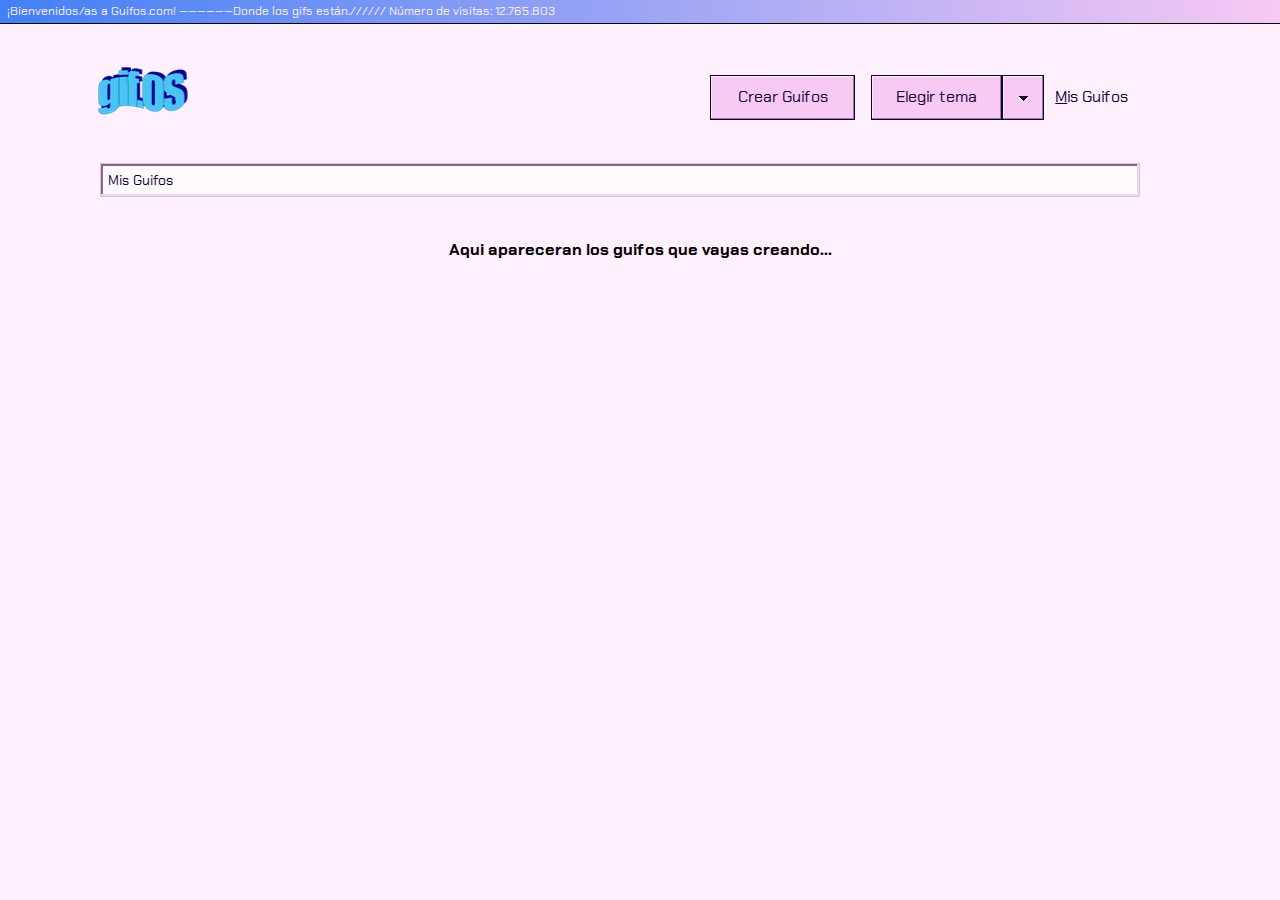
<file: mis-guifos.html>
<!DOCTYPE html>
<html lang="en">
  <head>
    <meta charset="UTF-8" />
    <meta name="viewport" content="width=device-width, initial-scale=1.0" />
    <meta http-equiv="X-UA-Compatible" content="ie=edge" />
    <title>GifOS</title>
    <link rel="stylesheet" type="text/css" href="styles.css" />
    <link
      href="https://fonts.googleapis.com/css?family=Chakra+Petch:400,700&display=swap"
      rel="stylesheet"
    />
  </head>
  <body id="body-theme" class="sailor-day">
    <header>
      <h1>
        ¡Bienvenidos/as a Guifos.com! ——————Donde los gifs están.////// Número
        de visitas: 12.765.803
      </h1>
    </header>
    <nav>
      <a href="index.html"
        ><img class="logo" src="images/gifOF_logo.png" alt="Logo gifOs"
      /></a>
      <div>
        <button id="crear-button" class="crear-button">Crear Guifos</button>
        <div id="theme-button-container" class="tema-button-container">
          <button id="theme-button" class="tema-button">Elegir tema</button>
          <button id="theme-button-arrow" class="dropdown-button">
            <img class="dropdown-icon" src="images/dropdown.svg" alt="arrow" />
          </button>
          <ul id="dropdown-themes" class="dropdown-themes">
            <li><button id="day" class="day-button">Sailor Day</button></li>
            <li>
              <button id="night" class="night-button">Sailor Night</button>
            </li>
          </ul>
        </div>
        <button id="mis-guifos" class="mis-guifos"><u>M</u>is Guifos</button>
        <!-- <a href="mis-guifos.html" class="btn btn-primary">Go to Google</a> -->
      </div>
    </nav>
    <section
      id="mis-guifos-section"
      class="template-section mis-guifos-section"
    >
      <div class="intro-section">
        <h3>Mis Guifos</h3>
      </div>
      <h3 class="wrong-message" id="wrong">SOMETHING WENT WRONG :(</h3>
      <div id="mis-guifos-container" class="template-gif-container">
        <!-- <div class="template-gif">
          <img class="gif-img" src="images/Capture.JPG" alt="gif1" />
          <div class="gif-title">
            <p class="gif-text">title</p>
          </div>
        </div> -->
      </div>
    </section>
    <script src="https://www.WebRTC-Experiment.com/RecordRTC.js"></script>
    <script src="js/shared/variables-shared.js"></script>
    <script src="js/shared/helper-shared.js"></script>
    <script src="js/shared/theme-shared.js"></script>
    <script src="js/index-mis-guifos.js"></script>
  </body>
</html>
</file>
<file: styles.css>
html {
  font-size: 14px;
}

* {
  padding: 0;
  margin: 0;
  border: 0;
}

.sailor-day {
  background-color: #fff0fe;
}

.sailor-day header {
  background-image: -webkit-gradient(linear, left top, right top, from(#4180f6), to(#f7c9f3));
  background-image: linear-gradient(90deg, #4180f6, #f7c9f3);
  -webkit-box-shadow: 0 0.07rem;
          box-shadow: 0 0.07rem;
}

.sailor-day header h1 {
  padding: 0.21rem 0 0.29rem 0.5rem;
  color: #fff0fe;
  font-family: "Chakra Petch", sans-serif;
  font-size: 0.86rem;
  font-weight: 400;
}

.sailor-day nav {
  display: -webkit-box;
  display: -ms-flexbox;
  display: flex;
  -webkit-box-pack: justify;
      -ms-flex-pack: justify;
          justify-content: space-between;
  -webkit-box-align: center;
      -ms-flex-align: center;
          align-items: center;
}

.sailor-day nav img {
  padding: 2.5rem 7rem;
  -o-object-fit: scale-down;
     object-fit: scale-down;
}

.sailor-day nav div {
  padding: 3.14rem 10.04rem 2.5rem;
  display: -webkit-box;
  display: -ms-flexbox;
  display: flex;
}

.sailor-day nav div button {
  border: solid 0.07rem #110038;
  background-color: #f7c9f3;
  -webkit-box-shadow: inset -0.07rem -0.07rem 0 0 #997d97, inset 0.07rem 0.07rem 0 0 #fff0fe;
          box-shadow: inset -0.07rem -0.07rem 0 0 #997d97, inset 0.07rem 0.07rem 0 0 #fff0fe;
  margin: 0.57rem;
  padding: 0.64rem 1.89rem;
  font-family: "Chakra Petch", sans-serif;
  font-size: 1.14rem;
  color: #110038;
  text-align: center;
  line-height: 1.19rem;
  position: relative;
}

.sailor-day nav div .crear-button {
  margin-right: 1.14rem;
}

.sailor-day nav div .crear-button:active {
  background: #e6bbe2;
}

.sailor-day nav div button:hover:before {
  border: 0.07rem dotted #110038;
  position: absolute;
  content: "";
  top: 0.14rem;
  left: 0.14rem;
  right: 0.14rem;
  bottom: 0.14rem;
}

.sailor-day nav div .tema-button-container {
  position: relative;
  margin: 0;
  padding: 0;
}

.sailor-day nav div .tema-button-container:hover > .tema-button {
  background-color: #e6bbe2;
}

.sailor-day nav div .tema-button-container:hover > .dropdown-button {
  background-color: #e6bbe2;
}

.sailor-day nav div .tema-button-container:hover > .tema-button:before {
  border: 0.07rem dotted #110038;
  position: absolute;
  content: "";
  top: 0.14rem;
  left: 0.14rem;
  right: 0.14rem;
  bottom: 0.14rem;
}

.sailor-day nav div .tema-button-container:hover > .dropdown-button:before {
  border: 0.07rem dotted #110038;
  position: absolute;
  content: "";
  top: 0.14rem;
  left: 0.14rem;
  right: 0.14rem;
  bottom: 0.14rem;
}

.sailor-day nav div .tema-button-container:active > .tema-button {
  background-color: #e6bbe2;
}

.sailor-day nav div .tema-button-container:active > .dropdown-button {
  background-color: #e6bbe2;
}

.sailor-day nav div .tema-button-container .tema-button {
  border: solid 0.07rem #110038;
  background-color: #f7c9f3;
  -webkit-box-shadow: inset -0.07rem -0.07rem 0 0 #997d97, inset 0.07rem 0.07rem 0 0 #fff0fe;
          box-shadow: inset -0.07rem -0.07rem 0 0 #997d97, inset 0.07rem 0.07rem 0 0 #fff0fe;
  position: relative;
  margin: 0.57rem 0;
  padding: 0.64rem 1.71rem;
}

.sailor-day nav div .tema-button-container .dropdown-button {
  border: solid 0.07rem #110038;
  background-color: #f7c9f3;
  -webkit-box-shadow: inset -0.07rem -0.07rem 0 0 #997d97, inset 0.07rem 0.07rem 0 0 #fff0fe;
          box-shadow: inset -0.07rem -0.07rem 0 0 #997d97, inset 0.07rem 0.07rem 0 0 #fff0fe;
  position: relative;
  margin: 0.57rem 0;
  padding: 0.93rem 1.07rem;
}

.sailor-day nav div .tema-button-container .dropdown-button .dropdown-icon {
  padding: 0;
}

.sailor-day nav div .tema-button-container .dropdown-themes {
  display: none;
  position: absolute;
  top: 3.7rem;
  width: 100%;
  background: #e6e6e6;
  -webkit-box-shadow: inset -0.07rem -0.07rem 0 0 #b4b4b4, inset 0.07rem 0.07rem 0 0 #fff0fe;
          box-shadow: inset -0.07rem -0.07rem 0 0 #b4b4b4, inset 0.07rem 0.07rem 0 0 #fff0fe;
  z-index: 1;
  padding-bottom: 0.71rem;
}

.sailor-day nav div .tema-button-container .dropdown-themes li {
  list-style: none;
}

.sailor-day nav div .tema-button-container .dropdown-themes li button {
  width: 86.5%;
  margin: 0.71rem 0 0 0.71rem;
  padding: 0.5rem 1.14rem;
  background-color: #f0f0f0;
  border: solid 0.07rem #110038;
  border-color: #808080;
  -webkit-box-shadow: inset -0.07rem -0.07rem 0 0 #997d97, inset 0.07rem 0.07rem 0 0 #fff0fe;
          box-shadow: inset -0.07rem -0.07rem 0 0 #997d97, inset 0.07rem 0.07rem 0 0 #fff0fe;
  font-family: "Chakra Petch", sans-serif;
  font-size: 1.14rem;
  text-align: left;
}

.sailor-day nav div .tema-button-container .dropdown-themes li .day-button {
  background: #fff4fd;
  border: solid 0.07rem #110038;
  border-color: #cca6c9;
  -webkit-box-shadow: inset -0.07rem -0.07rem 0 0 #e6dce4, inset 0.07rem 0.07rem 0 0 #fff0fe;
          box-shadow: inset -0.07rem -0.07rem 0 0 #e6dce4, inset 0.07rem 0.07rem 0 0 #fff0fe;
}

.sailor-day nav div .tema-button-container .dropdown-themes li .day-button::first-letter {
  text-decoration: underline;
}

.sailor-day nav .mis-guifos {
  background-color: transparent;
  padding: 0 0.8rem;
  margin: 0.4rem 0;
  border: none;
  -webkit-box-shadow: none;
          box-shadow: none;
}

.sailor-day nav .mis-guifos:focus {
  color: #110038;
}

.sailor-day .search-section {
  margin: 0 10rem 0 7.14rem;
}

.sailor-day .search-section .bottom-part-container {
  display: -webkit-box;
  display: -ms-flexbox;
  display: flex;
  -webkit-box-orient: vertical;
  -webkit-box-direction: normal;
      -ms-flex-direction: column;
          flex-direction: column;
  -webkit-box-pack: justify;
      -ms-flex-pack: justify;
          justify-content: space-between;
  height: 7.4rem;
  background-color: #e6e6e6;
  -webkit-box-shadow: inset -0.14rem -0.14rem 0 0 #b4b4b4, inset 0.14rem 0.14rem 0 0 #fff0fe;
          box-shadow: inset -0.14rem -0.14rem 0 0 #b4b4b4, inset 0.14rem 0.14rem 0 0 #fff0fe;
}

.sailor-day .search-section .bottom-part-container h2 {
  margin: 0.14rem;
  background-image: -webkit-gradient(linear, left top, right top, from(#4180f6), to(#f7c9f3));
  background-image: linear-gradient(90deg, #4180f6, #f7c9f3);
  color: #fff0fe;
  font-size: 1rem;
  font-family: "Chakra Petch", sans-serif;
  font-weight: 600;
  padding-left: 0.21rem;
  line-height: 1.8rem;
}

.sailor-day .search-section .bottom-part-container .search-bar-container {
  display: none;
  display: -webkit-box;
  display: -ms-flexbox;
  display: flex;
  -ms-flex-wrap: wrap;
      flex-wrap: wrap;
}

.sailor-day .search-section .bottom-part-container .search-bar-container .search-bar {
  background-color: #fff0fe;
  padding: 0 0 0 1.14rem;
  margin: 0.86rem 0 0.86rem 1.07rem;
  border: solid 0.07rem #110038;
  border-color: #979797;
  -webkit-box-shadow: inset -0.14rem -0.14rem 0 0 #e6e6e6, inset 0.14rem 0.14rem 0 0 #110038;
          box-shadow: inset -0.14rem -0.14rem 0 0 #e6e6e6, inset 0.14rem 0.14rem 0 0 #110038;
  height: 3.43rem;
  width: 60%;
  -webkit-box-flex: 1;
      -ms-flex-positive: 1;
          flex-grow: 1;
  font-size: 1.14rem;
  font-family: "Chakra Petch", sans-serif;
  font-weight: 400;
  color: #b4b4b4;
}

.sailor-day .search-section .bottom-part-container .search-bar-container .search-bar:focus {
  color: #110038;
}

.sailor-day .search-section .bottom-part-container .search-bar-container button {
  display: -webkit-box;
  display: -ms-flexbox;
  display: flex;
  width: 7.29rem;
  height: 2.57rem;
  margin: auto 1.29rem auto 0.57rem;
  -ms-flex-pack: distribute;
      justify-content: space-around;
  -webkit-box-align: center;
      -ms-flex-align: center;
          align-items: center;
  background: #e6e6e6;
  border: solid 0.07rem #110038;
  border-color: #808080;
  -webkit-box-shadow: inset -0.07rem -0.07rem 0 0 #b4b4b4, inset 0.07rem 0.07rem 0 0 #fff0fe;
          box-shadow: inset -0.07rem -0.07rem 0 0 #b4b4b4, inset 0.07rem 0.07rem 0 0 #fff0fe;
  position: relative;
}

.sailor-day .search-section .bottom-part-container .search-bar-container button span {
  padding: 0 1.29rem 0 0.71rem;
  font-family: "Chakra Petch", sans-serif;
  font-size: 1.14rem;
  color: #b4b4b4;
}

.sailor-day .search-section .bottom-part-container .search-bar-container button .lupa-inactive {
  padding: 0 0 0 0.5rem;
}

.sailor-day .search-section .bottom-part-container .search-bar-container button .lupa {
  display: none;
}

.sailor-day .search-section .bottom-part-container .search-bar-container button:active:before {
  border: 0.07rem dotted #110038;
  position: absolute;
  content: "";
  top: 0.14rem;
  left: 0.14rem;
  right: 0.14rem;
  bottom: 0.14rem;
}

.sailor-day .search-section .bottom-part-container .search-bar-container button:active {
  background-color: #e6bbe2;
}

.sailor-day .search-section .bottom-part-container .search-bar-container button:active span {
  color: #110038;
}

.sailor-day .search-section .bottom-part-container .search-bar-container button:active .lupa-inactive {
  display: none;
}

.sailor-day .search-section .bottom-part-container .search-bar-container button:active .lupa {
  display: block;
  padding: 0 0 0 0.5rem;
}

.sailor-day .search-section .bottom-part-container .search-bar-container .search-button-focus {
  background-color: #f7c9f3;
  border: solid 0.07rem #110038;
}

.sailor-day .search-section .bottom-part-container .search-bar-container .search-button-focus:hover:before {
  border: 0.07rem dotted #110038;
  position: absolute;
  content: "";
  top: 0.14rem;
  left: 0.14rem;
  right: 0.14rem;
  bottom: 0.14rem;
}

.sailor-day .search-section .bottom-part-container .search-bar-container .search-button-focus span {
  color: #110038;
}

.sailor-day .search-section .bottom-part-container .search-bar-container .search-button-focus .lupa-inactive {
  display: none;
}

.sailor-day .search-section .bottom-part-container .search-bar-container .search-button-focus .lupa {
  display: block;
  padding: 0 0 0 0.5rem;
}

.sailor-day .search-section .bottom-part-container .search-bar-container .on-search-menu {
  display: none;
  width: 100%;
  background-color: #e6e6e6;
  -webkit-box-shadow: inset -0.14rem -0.14rem 0 0 #b4b4b4, inset 0.14rem 0.14rem 0 0 #fff0fe;
          box-shadow: inset -0.14rem -0.14rem 0 0 #b4b4b4, inset 0.14rem 0.14rem 0 0 #fff0fe;
  height: -webkit-fit-content;
  height: -moz-fit-content;
  height: fit-content;
  z-index: 1;
}

.sailor-day .search-section .bottom-part-container .search-bar-container .on-search-menu .close-on-search-li {
  border: none;
  -webkit-box-shadow: none;
          box-shadow: none;
  background-color: transparent;
  padding: 0;
}

.sailor-day .search-section .bottom-part-container .search-bar-container .on-search-menu .close-on-search-li img:hover {
  outline: 0.07rem dashed #110038;
}

.sailor-day .search-section .bottom-part-container .search-bar-container .on-search-menu li {
  font-family: "Chakra Petch", sans-serif;
  list-style: none;
  padding: 0.5rem 1.14rem;
  background: #f0f0f0;
  border: solid 0.07rem #110038;
  border-color: #808080;
  -webkit-box-shadow: inset -0.07rem -0.07rem 0 0 #b4b4b4, inset 0.07rem 0.07rem 0 0 #fff0fe;
          box-shadow: inset -0.07rem -0.07rem 0 0 #b4b4b4, inset 0.07rem 0.07rem 0 0 #fff0fe;
  margin: 1.21rem 9.21rem 1.21rem 1.14rem;
  position: relative;
}

.sailor-day .search-section .bottom-part-container .search-bar-container .on-search-menu li:hover:not(.close-on-search-li):before {
  border: 0.07rem dotted #110038;
  position: absolute;
  content: "";
  top: 0.14rem;
  left: 0.14rem;
  right: 0.14rem;
  bottom: 0.14rem;
  background: #dbdbdb;
}

.sailor-day .search-section .bottom-part-container .search-bar-container .on-search-menu a {
  white-space: nowrap;
  padding: 0.5rem 99% 0.5rem 0;
  text-decoration: none;
  font-size: 1.14rem;
  color: #110038;
  position: relative;
  z-index: 1;
}

.sailor-day .search-section .results-buttons-container {
  display: none;
  -ms-flex-wrap: wrap;
      flex-wrap: wrap;
  overflow-x: scroll;
  overflow-y: hidden;
  white-space: nowrap;
  padding-bottom: 0.5rem;
}

.sailor-day .search-section .results-buttons-container::-webkit-scrollbar {
  height: 0.5rem;
}

.sailor-day .search-section .results-buttons-container::-webkit-scrollbar-thumb {
  background: #f0f0f0;
  border-radius: 0.5rem;
}

.sailor-day .search-section .results-buttons-container::-webkit-scrollbar-thumb:hover {
  background: #808080;
}

.sailor-day .search-section .result-button {
  background: #4180f6;
  border: solid 0.07rem #110038;
  border-color: #4c2f99;
  -webkit-box-shadow: inset -0.07rem -0.07rem 0 0 #284f99, inset 0.07rem 0.07rem 0 0 #fff0fe;
          box-shadow: inset -0.07rem -0.07rem 0 0 #284f99, inset 0.07rem 0.07rem 0 0 #fff0fe;
  color: #fff0fe;
  font-family: "Chakra Petch", sans-serif;
  font-size: 1rem;
  line-height: 1.29rem;
  padding: 0.57rem 0.5rem;
  margin: 0.86rem 0.57rem 0 0.1rem;
}

.sailor-day .wrong-message {
  display: none;
  font-family: "Chakra Petch", sans-serif;
  text-align: center;
  padding: 3rem;
}

.sailor-day .suggested-section {
  padding: 4.57rem 0 0 0;
}

.sailor-day .suggested-section .intro-section {
  margin: 0 10rem 0 7.14rem;
  display: -webkit-box;
  display: -ms-flexbox;
  display: flex;
  background: #fffafe;
  border: solid 0.07rem #110038;
  border-color: #e6bbe2;
  -webkit-box-shadow: inset -0.14rem -0.14rem 0 0 #e6dce4, inset 0.14rem 0.14rem 0 0 #80687d;
          box-shadow: inset -0.14rem -0.14rem 0 0 #e6dce4, inset 0.14rem 0.14rem 0 0 #80687d;
}

.sailor-day .suggested-section .intro-section h3 {
  padding: 0.5rem;
  -ms-flex-item-align: center;
      -ms-grid-row-align: center;
      align-self: center;
  font-size: 1rem;
  font-family: "Chakra Petch", sans-serif;
  color: #110038;
  font-weight: 400;
}

.sailor-day .suggested-section .suggested-gif-container {
  display: -webkit-box;
  display: -ms-flexbox;
  display: flex;
  -webkit-box-pack: justify;
      -ms-flex-pack: justify;
          justify-content: space-between;
  margin: 1.36rem 10rem 0 7.14rem;
}

.sailor-day .suggested-section .suggested-gif-container .suggested-gif {
  display: -webkit-box;
  display: -ms-flexbox;
  display: flex;
  -webkit-box-orient: vertical;
  -webkit-box-direction: normal;
      -ms-flex-direction: column;
          flex-direction: column;
  border: none;
  background: #e6e6e6;
  -webkit-box-shadow: inset -0.07rem -0.07rem 0 0 #b4b4b4, inset 0.07rem 0.07rem 0 0 #fff0fe;
          box-shadow: inset -0.07rem -0.07rem 0 0 #b4b4b4, inset 0.07rem 0.07rem 0 0 #fff0fe;
  position: relative;
}

.sailor-day .suggested-section .suggested-gif-container .suggested-gif .hashtag-bar {
  display: -webkit-box;
  display: -ms-flexbox;
  display: flex;
  -webkit-box-pack: justify;
      -ms-flex-pack: justify;
          justify-content: space-between;
  border: none;
  -webkit-box-shadow: none;
          box-shadow: none;
  background-image: -webkit-gradient(linear, left top, right top, from(#4180f6), to(#f7c9f3));
  background-image: linear-gradient(90deg, #4180f6, #f7c9f3);
  margin: 0.2rem 0.29rem 0rem;
}

.sailor-day .suggested-section .suggested-gif-container .suggested-gif .hashtag-bar h4 {
  padding: 0.2rem 0.3rem;
  color: #fff0fe;
  font-family: "Chakra Petch", sans-serif;
  font-weight: 600;
}

.sailor-day .suggested-section .suggested-gif-container .suggested-gif .gif {
  margin: 0.14rem 0.29rem;
  width: 18.5vw;
  height: 19vw;
  -o-object-fit: cover;
     object-fit: cover;
}

.sailor-day .suggested-section .suggested-gif-container .suggested-gif button {
  position: relative;
  left: 0.79rem;
  top: -3.65rem;
  width: 5.79rem;
  height: 2.43rem;
  margin-bottom: -2.25rem;
  background: #4180f6;
  border: solid 0.07rem #110038;
  border-color: #4c2f99;
  -webkit-box-shadow: inset -0.07rem -0.07rem 0 0 #284f99, inset 0.07rem 0.07rem 0 0 #fff0fe;
          box-shadow: inset -0.07rem -0.07rem 0 0 #284f99, inset 0.07rem 0.07rem 0 0 #fff0fe;
  color: #fff0fe;
  font-family: "Chakra Petch", sans-serif;
  font-size: 1rem;
  line-height: 1.29rem;
}

.sailor-day .suggested-section .suggested-gif-container .suggested-gif button:hover:before {
  border: 0.07rem dotted #110038;
  position: absolute;
  content: "";
  top: 0.14rem;
  left: 0.14rem;
  right: 0.14rem;
  bottom: 0.14rem;
}

.sailor-day .suggested-section .suggested-gif-container .suggested-gif button:hover ~ .gif:before {
  border: 0.07rem dotted #110038;
  position: absolute;
  content: "";
  top: 0.14rem;
  left: 0.14rem;
  right: 0.14rem;
  bottom: 0.14rem;
}

.sailor-day .suggested-section .suggested-gif-container .suggested-gif .gif:hover {
  outline: 0.07rem dashed #110038;
}

.sailor-day .suggested-section .suggested-gif-container .suggested-gif .gif:hover ~ button:before {
  border: 0.07rem dotted #110038;
  position: absolute;
  content: "";
  top: 0.14rem;
  left: 0.14rem;
  right: 0.14rem;
  bottom: 0.14rem;
}

.sailor-day .template-section {
  padding: 4.57rem 0 0 0;
}

.sailor-day .template-section .intro-section {
  margin: 0 10rem 0 7.14rem;
  display: -webkit-box;
  display: -ms-flexbox;
  display: flex;
  background: #fffafe;
  border: solid 0.07rem #110038;
  border-color: #e6bbe2;
  -webkit-box-shadow: inset -0.14rem -0.14rem 0 0 #e6dce4, inset 0.14rem 0.14rem 0 0 #80687d;
          box-shadow: inset -0.14rem -0.14rem 0 0 #e6dce4, inset 0.14rem 0.14rem 0 0 #80687d;
}

.sailor-day .template-section .intro-section h3 {
  padding: 0.5rem;
  -ms-flex-item-align: center;
      -ms-grid-row-align: center;
      align-self: center;
  font-size: 1rem;
  font-family: "Chakra Petch", sans-serif;
  color: #110038;
  font-weight: 400;
}

.sailor-day .template-section .template-gif-container {
  margin: 1.36rem 6.5rem 0 7.43rem;
  display: -webkit-box;
  display: -ms-flexbox;
  display: flex;
  -ms-flex-wrap: wrap;
      flex-wrap: wrap;
}

.sailor-day .template-section .template-gif-container .template-gif {
  display: -webkit-box;
  display: -ms-flexbox;
  display: flex;
  -webkit-box-orient: vertical;
  -webkit-box-direction: normal;
      -ms-flex-direction: column;
          flex-direction: column;
  border: none;
  background: #e6e6e6;
  -webkit-box-shadow: inset -0.07rem -0.07rem 0 0 #b4b4b4, inset 0.07rem 0.07rem 0 0 #fff0fe;
          box-shadow: inset -0.07rem -0.07rem 0 0 #b4b4b4, inset 0.07rem 0.07rem 0 0 #fff0fe;
  margin: 0 2rem 1.14rem 0;
}

.sailor-day .template-section .template-gif-container .template-gif .gif-img {
  -webkit-animation: fadeInAndScale 0.3s ease-in-out forwards;
          animation: fadeInAndScale 0.3s ease-in-out forwards;
  width: 19vw;
  height: 19vw;
  -o-object-fit: cover;
     object-fit: cover;
}

.sailor-day .template-section .template-gif-container .template-gif .gif-img:hover {
  outline: 0.07rem dashed #110038;
  width: 18.8vw;
  height: 18.7vw;
  padding: 0.1vw;
}

.sailor-day .template-section .template-gif-container .template-gif .gif-img:hover ~ .gif-title {
  display: -webkit-box;
  display: -ms-flexbox;
  display: flex;
  -ms-flex-wrap: nowrap;
      flex-wrap: nowrap;
  background-image: -webkit-gradient(linear, left top, right top, from(#4180f6), to(#f7c9f3));
  background-image: linear-gradient(90deg, #4180f6, #f7c9f3);
  position: relative;
  top: -1.3rem;
  left: 0.1rem;
  margin: 0 0.2rem -1.25rem 0;
}

.sailor-day .template-section .template-gif-container .template-gif .gif-img:hover ~ .gif-title .gif-text {
  display: inline-block;
  font-family: "Chakra Petch", sans-serif;
  font-weight: 600;
  font-size: 1rem;
  color: #fff0fe;
  max-width: 19vw;
  white-space: nowrap;
  -webkit-animation: animation-textfloat 5s 1 ease-in-out;
          animation: animation-textfloat 5s 1 ease-in-out;
  -webkit-animation-timing-function: linear;
          animation-timing-function: linear;
}

@-webkit-keyframes animation-textfloat {
  0% {
    -webkit-transform: translateX(100%);
            transform: translateX(100%);
  }
  100% {
    -webkit-transform: translateX(-100%);
            transform: translateX(-100%);
  }
}

@keyframes animation-textfloat {
  0% {
    -webkit-transform: translateX(100%);
            transform: translateX(100%);
  }
  100% {
    -webkit-transform: translateX(-100%);
            transform: translateX(-100%);
  }
}

.sailor-day .template-section .template-gif-container .template-gif .gif-title {
  display: -webkit-box;
  display: -ms-flexbox;
  display: flex;
  -ms-flex-wrap: nowrap;
      flex-wrap: nowrap;
  background-image: -webkit-gradient(linear, left top, right top, from(#4180f6), to(#f7c9f3));
  background-image: linear-gradient(90deg, #4180f6, #f7c9f3);
  position: relative;
  top: -1.3rem;
  left: 0.1rem;
  margin: 0 0.2rem -1.25rem 0;
  overflow: hidden;
  width: 18.8vw;
  display: none;
}

.sailor-day .template-section .template-gif-container .template-gif .gif-title .gif-text {
  display: inline-block;
  font-family: "Chakra Petch", sans-serif;
  font-weight: 600;
  font-size: 1rem;
  color: #fff0fe;
  max-width: 19vw;
  white-space: nowrap;
  -webkit-animation: animation-textfloat 5s 1 ease-in-out;
          animation: animation-textfloat 5s 1 ease-in-out;
  -webkit-animation-timing-function: linear;
          animation-timing-function: linear;
}

@keyframes animation-textfloat {
  0% {
    -webkit-transform: translateX(100%);
            transform: translateX(100%);
  }
  100% {
    -webkit-transform: translateX(-100%);
            transform: translateX(-100%);
  }
}

.sailor-day .template-section .template-gif-container .template-gif .gif-title:hover {
  display: block;
}

@-webkit-keyframes fadeInAndScale {
  from {
    opacity: 0;
    -webkit-transform: scale(0);
            transform: scale(0);
  }
  to {
    opacity: 1;
    -webkit-transform: scale(1);
            transform: scale(1);
  }
}

@keyframes fadeInAndScale {
  from {
    opacity: 0;
    -webkit-transform: scale(0);
            transform: scale(0);
  }
  to {
    opacity: 1;
    -webkit-transform: scale(1);
            transform: scale(1);
  }
}

.sailor-day .results-section {
  display: none;
  padding-top: 5rem;
}

.sailor-day .mis-guifos-section {
  padding-top: 0rem;
}

.sailor-day .logo-goback-container {
  display: -webkit-box;
  display: -ms-flexbox;
  display: flex;
}

.sailor-day .logo-goback-container .go-back {
  position: absolute;
  top: 5.5rem;
  left: 4rem;
  height: 1.71rem;
  padding: 0;
}

.sailor-day .record-section .crear-window {
  display: -webkit-box;
  display: -ms-flexbox;
  display: flex;
  -webkit-box-orient: vertical;
  -webkit-box-direction: normal;
      -ms-flex-direction: column;
          flex-direction: column;
  margin: 5.36rem 27rem 10.93rem 27rem;
  background: #e6e6e6;
  -webkit-box-shadow: inset -0.14rem -0.14rem 0 0 #b4b4b4, inset 0.14rem 0.14rem 0 0 #fff0fe;
          box-shadow: inset -0.14rem -0.14rem 0 0 #b4b4b4, inset 0.14rem 0.14rem 0 0 #fff0fe;
  font-family: "Chakra Petch", sans-serif;
}

.sailor-day .record-section .crear-window .window-top-bar {
  display: -webkit-box;
  display: -ms-flexbox;
  display: flex;
  -ms-flex-wrap: nowrap;
      flex-wrap: nowrap;
  background-image: -webkit-gradient(linear, left top, right top, from(#4180f6), to(#f7c9f3));
  background-image: linear-gradient(90deg, #4180f6, #f7c9f3);
  position: relative;
  top: -1.3rem;
  left: 0.1rem;
  margin: 0 0.2rem -1.25rem 0;
  padding: 0.24rem 0 0.19rem 0.29rem;
  position: relative;
  top: 0.2rem;
  font-family: "Chakra Petch", sans-serif;
  font-weight: 600;
  color: #fff0fe;
  font-size: 1rem;
}

.sailor-day .record-section .crear-window .window-top-bar .gif-text {
  display: inline-block;
  font-family: "Chakra Petch", sans-serif;
  font-weight: 600;
  font-size: 1rem;
  color: #fff0fe;
  max-width: 19vw;
  white-space: nowrap;
  -webkit-animation: animation-textfloat 5s 1 ease-in-out;
          animation: animation-textfloat 5s 1 ease-in-out;
  -webkit-animation-timing-function: linear;
          animation-timing-function: linear;
}

@keyframes animation-textfloat {
  0% {
    -webkit-transform: translateX(100%);
            transform: translateX(100%);
  }
  100% {
    -webkit-transform: translateX(-100%);
            transform: translateX(-100%);
  }
}

.sailor-day .record-section .crear-window .window-title-container {
  display: -webkit-box;
  display: -ms-flexbox;
  display: flex;
  padding: 4.07rem 0 0 1.79rem;
}

.sailor-day .record-section .crear-window .window-title-container :first-child {
  padding-right: 1.14rem;
}

.sailor-day .record-section .crear-window .instructions {
  padding: 0.5rem 6.64rem 2rem 5.21rem;
}

.sailor-day .record-section .crear-window .instructions .bold-word {
  font-style: italic;
  font-weight: 600;
}

.sailor-day .record-section .crear-window .empezar-terminar-btn-container {
  display: -webkit-box;
  display: -ms-flexbox;
  display: flex;
  -ms-flex-item-align: end;
      align-self: flex-end;
  padding: 0 2.57rem 2.57rem 0rem;
}

.sailor-day .record-section .crear-window .empezar-terminar-btn-container button {
  position: relative;
  height: 2.57rem;
  width: 10.29rem;
  font-family: "Chakra Petch", sans-serif;
  font-size: 1.14rem;
}

.sailor-day .record-section .crear-window .empezar-terminar-btn-container button:hover:before {
  border: 0.07rem dotted #110038;
  position: absolute;
  content: "";
  top: 0.14rem;
  left: 0.14rem;
  right: 0.14rem;
  bottom: 0.14rem;
}

.sailor-day .record-section .crear-window .empezar-terminar-btn-container :first-child {
  border: solid 0.07rem #110038;
  background-color: #fff4fd;
  -webkit-box-shadow: inset -0.07rem -0.07rem 0 0 #997d97, inset 0.07rem 0.07rem 0 0 #fff0fe;
          box-shadow: inset -0.07rem -0.07rem 0 0 #997d97, inset 0.07rem 0.07rem 0 0 #fff0fe;
}

.sailor-day .record-section .crear-window .empezar-terminar-btn-container :nth-child(2) {
  margin-left: 1.14rem;
  border: solid 0.07rem #110038;
  background-color: #f7c9f3;
  -webkit-box-shadow: inset -0.07rem -0.07rem 0 0 #997d97, inset 0.07rem 0.07rem 0 0 #fff0fe;
          box-shadow: inset -0.07rem -0.07rem 0 0 #997d97, inset 0.07rem 0.07rem 0 0 #fff0fe;
}

.sailor-day .record-section .crear-window .empezar-terminar-btn-container .done-window-container {
  display: none;
}

.sailor-day .record-section .crear-window .img-buttons-container {
  display: -webkit-box;
  display: -ms-flexbox;
  display: flex;
}

.sailor-day .record-section .crear-window .img-buttons-container .uploaded-preview-background {
  width: 75%;
  height: 50%;
  margin: 2.71rem 1.21rem 3.14rem 0.71rem;
  background: #fff0fe;
  border: solid 0.07rem #110038;
  border-color: #979797;
  -webkit-box-shadow: inset -0.14rem -0.14rem 0 0 #e6e6e6, inset 0.14rem 0.14rem 0 0 #110038;
          box-shadow: inset -0.14rem -0.14rem 0 0 #e6e6e6, inset 0.14rem 0.14rem 0 0 #110038;
}

.sailor-day .record-section .crear-window .img-buttons-container .uploaded-preview-background .uploaded-preview {
  display: none;
  width: 99.5%;
  -o-object-fit: cover;
     object-fit: cover;
  margin: 0.1rem;
}

.sailor-day .record-section .crear-window .img-buttons-container .done-buttons-container {
  display: -webkit-box;
  display: -ms-flexbox;
  display: flex;
  -webkit-box-orient: vertical;
  -webkit-box-direction: normal;
      -ms-flex-direction: column;
          flex-direction: column;
  padding-left: 1.71rem;
}

.sailor-day .record-section .crear-window .img-buttons-container .done-buttons-container :first-child {
  padding: 5.43rem 0 1.14rem 0;
  height: 2.57rem;
  width: 18.29rem;
}

.sailor-day .record-section .crear-window .img-buttons-container .done-buttons-container .download-copy-button {
  margin-bottom: 1rem;
  height: 2.57rem;
  width: 16rem;
  font-family: "Chakra Petch", sans-serif;
  font-size: 1.14rem;
  border: solid 0.07rem #110038;
  background-color: #fff4fd;
  -webkit-box-shadow: inset -0.07rem -0.07rem 0 0 #997d97, inset 0.07rem 0.07rem 0 0 #fff0fe;
          box-shadow: inset -0.07rem -0.07rem 0 0 #997d97, inset 0.07rem 0.07rem 0 0 #fff0fe;
}

.sailor-day .record-section .crear-window .img-buttons-container .done-buttons-container .download-copy-button a {
  padding: 5% 20%;
  text-decoration: none;
  color: unset;
}

.sailor-day .record-section .crear-window .img-buttons-container .done-buttons-container .done-button {
  margin: 4rem 0 3.14rem 0;
  height: 2.57rem;
  width: 16rem;
  font-family: "Chakra Petch", sans-serif;
  font-size: 1.14rem;
  border: solid 0.07rem #110038;
  background-color: #f7c9f3;
  -webkit-box-shadow: inset -0.07rem -0.07rem 0 0 #997d97, inset 0.07rem 0.07rem 0 0 #fff0fe;
          box-shadow: inset -0.07rem -0.07rem 0 0 #997d97, inset 0.07rem 0.07rem 0 0 #fff0fe;
}

.sailor-day .record-section .record-window {
  display: none;
  -webkit-box-orient: vertical;
  -webkit-box-direction: normal;
      -ms-flex-direction: column;
          flex-direction: column;
  margin: 6rem 22rem 0 19rem;
  background: #e6e6e6;
  -webkit-box-shadow: inset -0.14rem -0.14rem 0 0 #b4b4b4, inset 0.14rem 0.14rem 0 0 #fff0fe;
          box-shadow: inset -0.14rem -0.14rem 0 0 #b4b4b4, inset 0.14rem 0.14rem 0 0 #fff0fe;
  font-family: "Chakra Petch", sans-serif;
}

.sailor-day .record-section .record-window .title-bar {
  display: -webkit-box;
  display: -ms-flexbox;
  display: flex;
  -ms-flex-wrap: nowrap;
      flex-wrap: nowrap;
  background-image: -webkit-gradient(linear, left top, right top, from(#4180f6), to(#f7c9f3));
  background-image: linear-gradient(90deg, #4180f6, #f7c9f3);
  position: relative;
  top: -1.3rem;
  left: 0.1rem;
  margin: 0 0.2rem -1.25rem 0;
  display: flex;
  -webkit-box-pack: justify;
      -ms-flex-pack: justify;
          justify-content: space-between;
  padding: 0.24rem 0 0.19rem 0.29rem;
  position: relative;
  top: 0.2rem;
}

.sailor-day .record-section .record-window .title-bar .gif-text {
  display: inline-block;
  font-family: "Chakra Petch", sans-serif;
  font-weight: 600;
  font-size: 1rem;
  color: #fff0fe;
  max-width: 19vw;
  white-space: nowrap;
  -webkit-animation: animation-textfloat 5s 1 ease-in-out;
          animation: animation-textfloat 5s 1 ease-in-out;
  -webkit-animation-timing-function: linear;
          animation-timing-function: linear;
}

@keyframes animation-textfloat {
  0% {
    -webkit-transform: translateX(100%);
            transform: translateX(100%);
  }
  100% {
    -webkit-transform: translateX(-100%);
            transform: translateX(-100%);
  }
}

.sailor-day .record-section .record-window .title-bar h2 {
  font-family: "Chakra Petch", sans-serif;
  font-weight: 600;
  font-size: 1rem;
  color: white;
  font-size: 1rem;
}

.sailor-day .record-section .record-window .title-bar :nth-child(2) {
  padding: 0.2rem 0.6rem;
}

.sailor-day .record-section .record-window .preview-background {
  display: -webkit-box;
  display: -ms-flexbox;
  display: flex;
  -webkit-box-pack: center;
      -ms-flex-pack: center;
          justify-content: center;
  -webkit-box-align: center;
      -ms-flex-align: center;
          align-items: center;
  width: 97%;
  height: 36rem;
  -o-object-fit: cover;
     object-fit: cover;
  margin: 2.71rem 1.21rem 0 0.71rem;
  background: #fff0fe;
  border: solid 0.07rem #110038;
  border-color: #979797;
  -webkit-box-shadow: inset -0.14rem -0.14rem 0 0 #e6e6e6, inset 0.14rem 0.14rem 0 0 #110038;
          box-shadow: inset -0.14rem -0.14rem 0 0 #e6e6e6, inset 0.14rem 0.14rem 0 0 #110038;
}

.sailor-day .record-section .record-window .preview-background .preview {
  width: 99.7%;
  height: 99.5%;
  -o-object-fit: cover;
     object-fit: cover;
  margin: 0.15rem;
}

.sailor-day .record-section .record-window .preview-background .recorded-preview {
  display: none;
}

.sailor-day .record-section .record-window .preview-background .uploading-container {
  text-align: center;
}

.sailor-day .record-section .record-window .preview-background .uploading-container .globe-img {
  padding-bottom: 0.67rem;
}

.sailor-day .record-section .record-window .preview-background .uploading-container .uploading-title {
  padding-bottom: 3.42rem;
}

.sailor-day .record-section .record-window .preview-background .uploading-container .progress-container {
  display: -webkit-box;
  display: -ms-flexbox;
  display: flex;
  height: 1.71rem;
  padding: 0 0.1rem 0 0;
  margin-bottom: 0.67rem;
  -webkit-box-shadow: inset -0.14rem -0.14rem 0 0 #e6e6e6, inset 0.14rem 0.14rem 0 0 #110038;
          box-shadow: inset -0.14rem -0.14rem 0 0 #e6e6e6, inset 0.14rem 0.14rem 0 0 #110038;
  background: #b4b4b4;
}

.sailor-day .record-section .record-window .preview-background .uploading-container .progress-container div {
  position: relative;
  top: 0.15rem;
  left: 0.15rem;
  height: 1.4rem;
  width: 9%;
  float: left;
  margin-right: 0.14rem;
  background-color: #b4b4b4;
}

.sailor-day .record-section .record-window .preview-background .uploading-container .progress-container :first-child {
  -webkit-animation: progress 6s steps(1, end) infinite;
          animation: progress 6s steps(1, end) infinite;
}

.sailor-day .record-section .record-window .preview-background .uploading-container .progress-container :nth-child(2) {
  -webkit-animation: progress 6s steps(1, end) infinite;
          animation: progress 6s steps(1, end) infinite;
  -webkit-animation-delay: 0.2s;
          animation-delay: 0.2s;
}

.sailor-day .record-section .record-window .preview-background .uploading-container .progress-container :nth-child(3) {
  -webkit-animation: progress 6s steps(1, end) infinite;
          animation: progress 6s steps(1, end) infinite;
  -webkit-animation-delay: 0.4s;
          animation-delay: 0.4s;
}

.sailor-day .record-section .record-window .preview-background .uploading-container .progress-container :nth-child(4) {
  -webkit-animation: progress 6s steps(1, end) infinite;
          animation: progress 6s steps(1, end) infinite;
  -webkit-animation-delay: 0.6s;
          animation-delay: 0.6s;
}

.sailor-day .record-section .record-window .preview-background .uploading-container .progress-container :nth-child(5) {
  -webkit-animation: progress 6s steps(1, end) infinite;
          animation: progress 6s steps(1, end) infinite;
  -webkit-animation-delay: 0.8s;
          animation-delay: 0.8s;
}

.sailor-day .record-section .record-window .preview-background .uploading-container .progress-container :nth-child(6) {
  -webkit-animation: progress 6s steps(1, end) infinite;
          animation: progress 6s steps(1, end) infinite;
  -webkit-animation-delay: 1s;
          animation-delay: 1s;
}

.sailor-day .record-section .record-window .preview-background .uploading-container .progress-container :nth-child(7) {
  -webkit-animation: progress 6s steps(1, end) infinite;
          animation: progress 6s steps(1, end) infinite;
  -webkit-animation-delay: 1.2s;
          animation-delay: 1.2s;
}

.sailor-day .record-section .record-window .preview-background .uploading-container .progress-container :nth-child(8) {
  -webkit-animation: progress 6s steps(1, end) infinite;
          animation: progress 6s steps(1, end) infinite;
  -webkit-animation-delay: 1.4s;
          animation-delay: 1.4s;
}

.sailor-day .record-section .record-window .preview-background .uploading-container .progress-container :nth-child(9) {
  -webkit-animation: progress 6s steps(1, end) infinite;
          animation: progress 6s steps(1, end) infinite;
  -webkit-animation-delay: 1.6s;
          animation-delay: 1.6s;
}

.sailor-day .record-section .record-window .preview-background .uploading-container .progress-container :nth-child(10) {
  -webkit-animation: progress 6s steps(1, end) infinite;
          animation: progress 6s steps(1, end) infinite;
  -webkit-animation-delay: 1.8s;
          animation-delay: 1.8s;
}

.sailor-day .record-section .record-window .preview-background .uploading-container .progress-container :nth-child(11) {
  -webkit-animation: progress 6s steps(1, end) infinite;
          animation: progress 6s steps(1, end) infinite;
  -webkit-animation-delay: 2s;
          animation-delay: 2s;
}

.sailor-day .record-section .record-window .preview-background .uploading-container .progress-container :nth-child(12) {
  -webkit-animation: progress 6s steps(1, end) infinite;
          animation: progress 6s steps(1, end) infinite;
  -webkit-animation-delay: 2.2s;
          animation-delay: 2.2s;
}

.sailor-day .record-section .record-window .preview-background .uploading-container .progress-container :nth-child(13) {
  -webkit-animation: progress 6s steps(1, end) infinite;
          animation: progress 6s steps(1, end) infinite;
  -webkit-animation-delay: 2.4s;
          animation-delay: 2.4s;
}

.sailor-day .record-section .record-window .preview-background .uploading-container .progress-container :nth-child(14) {
  -webkit-animation: progress 6s steps(1, end) infinite;
          animation: progress 6s steps(1, end) infinite;
  -webkit-animation-delay: 2.6s;
          animation-delay: 2.6s;
}

.sailor-day .record-section .record-window .preview-background .uploading-container .progress-container :nth-child(15) {
  -webkit-animation: progress 6s steps(1, end) infinite;
          animation: progress 6s steps(1, end) infinite;
  -webkit-animation-delay: 2.8s;
          animation-delay: 2.8s;
}

.sailor-day .record-section .record-window .preview-background .uploading-container .progress-container :nth-child(16) {
  -webkit-animation: progress 6s steps(1, end) infinite;
          animation: progress 6s steps(1, end) infinite;
  -webkit-animation-delay: 3s;
          animation-delay: 3s;
}

.sailor-day .record-section .record-window .preview-background .uploading-container .progress-container :nth-child(17) {
  -webkit-animation: progress 6s steps(1, end) infinite;
          animation: progress 6s steps(1, end) infinite;
  -webkit-animation-delay: 3.2s;
          animation-delay: 3.2s;
}

.sailor-day .record-section .record-window .preview-background .uploading-container .progress-container :nth-child(18) {
  -webkit-animation: progress 6s steps(1, end) infinite;
          animation: progress 6s steps(1, end) infinite;
  -webkit-animation-delay: 3.4s;
          animation-delay: 3.4s;
}

.sailor-day .record-section .record-window .preview-background .uploading-container .progress-container :nth-child(19) {
  -webkit-animation: progress 6s steps(1, end) infinite;
          animation: progress 6s steps(1, end) infinite;
  -webkit-animation-delay: 3.6s;
          animation-delay: 3.6s;
}

.sailor-day .record-section .record-window .preview-background .uploading-container .progress-container :nth-child(20) {
  -webkit-animation: progress 6s steps(1, end) infinite;
          animation: progress 6s steps(1, end) infinite;
  -webkit-animation-delay: 3.8s;
          animation-delay: 3.8s;
}

.sailor-day .record-section .record-window .preview-background .uploading-container .progress-container :nth-child(21) {
  -webkit-animation: progress 6s steps(1, end) infinite;
          animation: progress 6s steps(1, end) infinite;
  -webkit-animation-delay: 4s;
          animation-delay: 4s;
}

.sailor-day .record-section .record-window .preview-background .uploading-container .progress-container :nth-child(22) {
  -webkit-animation: progress 6s steps(1, end) infinite;
          animation: progress 6s steps(1, end) infinite;
  -webkit-animation-delay: 4.2s;
          animation-delay: 4.2s;
}

.sailor-day .record-section .record-window .preview-background .uploading-container .progress-container :nth-child(23) {
  -webkit-animation: progress 6s steps(1, end) infinite;
          animation: progress 6s steps(1, end) infinite;
  -webkit-animation-delay: 4.4s;
          animation-delay: 4.4s;
}

@-webkit-keyframes progress {
  0% {
    background-color: #f7c9f3;
  }
  60% {
    background-color: #808080;
  }
  100% {
    background-color: #f7c9f3;
  }
}

@keyframes progress {
  0% {
    background-color: #f7c9f3;
  }
  60% {
    background-color: #808080;
  }
  100% {
    background-color: #f7c9f3;
  }
}

.sailor-day .record-section .record-window .preview-background .time-left {
  padding-bottom: 3.42rem;
}

.sailor-day .record-section .record-window .record-button {
  position: relative;
  display: -webkit-box;
  display: -ms-flexbox;
  display: flex;
  -webkit-box-pack: space-evenly;
      -ms-flex-pack: space-evenly;
          justify-content: space-evenly;
  -webkit-box-align: center;
      -ms-flex-align: center;
          align-items: center;
  -ms-flex-item-align: end;
      align-self: flex-end;
  width: 10.29rem;
  height: 2.57rem;
  border: solid 0.07rem #110038;
  background-color: #f7c9f3;
  -webkit-box-shadow: inset -0.07rem -0.07rem 0 0 #997d97, inset 0.07rem 0.07rem 0 0 #fff0fe;
          box-shadow: inset -0.07rem -0.07rem 0 0 #997d97, inset 0.07rem 0.07rem 0 0 #fff0fe;
  font-family: "Chakra Petch", sans-serif;
  font-size: 1.14rem;
  margin: 1.5rem 2% 1.14rem 0;
}

.sailor-day .record-section .record-window .record-button:hover:before {
  border: 0.07rem dotted #110038;
  position: absolute;
  content: "";
  top: 0.14rem;
  left: 0.14rem;
  right: 0.14rem;
  bottom: 0.14rem;
}

.sailor-day .record-section .record-window .cancel-upload-button {
  border: solid 0.07rem #110038;
  background-color: #fff4fd;
  -webkit-box-shadow: inset -0.07rem -0.07rem 0 0 #997d97, inset 0.07rem 0.07rem 0 0 #fff0fe;
          box-shadow: inset -0.07rem -0.07rem 0 0 #997d97, inset 0.07rem 0.07rem 0 0 #fff0fe;
}

.sailor-day .record-section .record-window .time-stop-container {
  display: -webkit-box;
  display: -ms-flexbox;
  display: flex;
  -webkit-box-orient: horizontal;
  -webkit-box-direction: normal;
      -ms-flex-direction: row;
          flex-direction: row;
  -webkit-box-pack: justify;
      -ms-flex-pack: justify;
          justify-content: space-between;
  padding: 1.5rem 1.14rem 1.14rem 1.5rem;
}

.sailor-day .record-section .record-window .time-stop-container .time-elapsed {
  padding: 0.5rem 1.5rem;
  width: 3rem;
  background: #fff0fe;
  border: solid 0.07rem #110038;
  border-color: #979797;
  -webkit-box-shadow: inset -0.14rem -0.14rem 0 0 #e6e6e6, inset 0.14rem 0.14rem 0 0 #110038;
          box-shadow: inset -0.14rem -0.14rem 0 0 #e6e6e6, inset 0.14rem 0.14rem 0 0 #110038;
}

.sailor-day .record-section .record-window .time-stop-container .stop-button {
  display: none;
  -webkit-box-orient: horizontal;
  -webkit-box-direction: normal;
      -ms-flex-direction: row;
          flex-direction: row;
  -webkit-box-pack: space-evenly;
      -ms-flex-pack: space-evenly;
          justify-content: space-evenly;
  width: 10.29rem;
  height: 2.57rem;
  background: #ff6161;
  border: solid 0.07rem #110038;
  -webkit-box-shadow: inset -1px -1px 0 0 #993a3a, inset 1px 1px 0 0 #fff0fe;
          box-shadow: inset -1px -1px 0 0 #993a3a, inset 1px 1px 0 0 #fff0fe;
  font-family: "Chakra Petch", sans-serif;
  font-size: 16px;
  color: #fff0fe;
  letter-spacing: 0;
  text-align: center;
  line-height: 18px;
}

.sailor-day .record-section .record-window .upload-repeat-container {
  -ms-flex-item-align: end;
      align-self: flex-end;
  display: -webkit-box;
  display: -ms-flexbox;
  display: flex;
  -webkit-box-orient: horizontal;
  -webkit-box-direction: normal;
      -ms-flex-direction: row;
          flex-direction: row;
  padding: 1.5rem 1.14rem 1.14rem 0rem;
}

.sailor-day .record-section .record-window .upload-repeat-container button {
  position: relative;
  height: 2.57rem;
  width: 10.29rem;
  font-family: "Chakra Petch", sans-serif;
  font-size: 1.14rem;
}

.sailor-day .record-section .record-window .upload-repeat-container button:hover:before {
  border: 0.07rem dotted #110038;
  position: absolute;
  content: "";
  top: 0.14rem;
  left: 0.14rem;
  right: 0.14rem;
  bottom: 0.14rem;
}

.sailor-day .record-section .record-window .upload-repeat-container :first-child {
  border: solid 0.07rem #110038;
  background-color: #fff4fd;
  -webkit-box-shadow: inset -0.07rem -0.07rem 0 0 #997d97, inset 0.07rem 0.07rem 0 0 #fff0fe;
          box-shadow: inset -0.07rem -0.07rem 0 0 #997d97, inset 0.07rem 0.07rem 0 0 #fff0fe;
}

.sailor-day .record-section .record-window .upload-repeat-container :nth-child(2) {
  margin-left: 1.14rem;
  border: solid 0.07rem #110038;
  background-color: #f7c9f3;
  -webkit-box-shadow: inset -0.07rem -0.07rem 0 0 #997d97, inset 0.07rem 0.07rem 0 0 #fff0fe;
          box-shadow: inset -0.07rem -0.07rem 0 0 #997d97, inset 0.07rem 0.07rem 0 0 #fff0fe;
}

.sailor-day .mis-guifos-section {
  padding-top: 0rem;
}

.sailor-night {
  background-color: #110038;
}

.sailor-night header {
  background-image: -webkit-gradient(linear, left top, right top, from(#2e32fb), to(#ee3efe));
  background-image: linear-gradient(90deg, #2e32fb, #ee3efe);
  -webkit-box-shadow: 0 0.07rem;
          box-shadow: 0 0.07rem;
}

.sailor-night header h1 {
  padding: 0.21rem 0 0.29rem 0.5rem;
  color: #fff0fe;
  font-family: "Chakra Petch", sans-serif;
  font-size: 0.86rem;
  font-weight: 400;
}

.sailor-night nav {
  display: -webkit-box;
  display: -ms-flexbox;
  display: flex;
  -webkit-box-pack: justify;
      -ms-flex-pack: justify;
          justify-content: space-between;
  -webkit-box-align: center;
      -ms-flex-align: center;
          align-items: center;
}

.sailor-night nav img {
  padding: 2.5rem 7rem;
  -o-object-fit: scale-down;
     object-fit: scale-down;
}

.sailor-night nav .logo {
  content: url("images/gifOF_logo_dark.png");
}

.sailor-night nav div {
  padding: 3.14rem 10.04rem 2.5rem;
  display: -webkit-box;
  display: -ms-flexbox;
  display: flex;
}

.sailor-night nav div button {
  border: solid 0.07rem #110038;
  background-color: #ee3efe;
  -webkit-box-shadow: inset -0.07rem -0.07rem 0 0 #a72cb3, inset 0.07rem 0.07rem 0 0 #fff0fe;
          box-shadow: inset -0.07rem -0.07rem 0 0 #a72cb3, inset 0.07rem 0.07rem 0 0 #fff0fe;
  margin: 0.57rem;
  padding: 0.64rem 1.89rem;
  font-family: "Chakra Petch", sans-serif;
  font-size: 1.14rem;
  color: #fff0fe;
  text-align: center;
  line-height: 1.19rem;
  position: relative;
}

.sailor-night nav div .crear-button {
  margin-right: 1.14rem;
}

.sailor-night nav div .crear-button:active {
  background: #ce36db;
}

.sailor-night nav div button:hover:before {
  border: 0.07rem dashed #110038;
  position: absolute;
  content: "";
  top: 0.14rem;
  left: 0.14rem;
  right: 0.14rem;
  bottom: 0.14rem;
}

.sailor-night nav div .tema-button-container {
  position: relative;
  margin: 0;
  padding: 0;
}

.sailor-night nav div .tema-button-container:hover > .tema-button {
  background-color: #ce36db;
}

.sailor-night nav div .tema-button-container:hover > .dropdown-button {
  background-color: #ce36db;
}

.sailor-night nav div .tema-button-container:hover > .tema-button:before {
  border: 0.07rem dashed #110038;
  position: absolute;
  content: "";
  top: 0.14rem;
  left: 0.14rem;
  right: 0.14rem;
  bottom: 0.14rem;
}

.sailor-night nav div .tema-button-container:hover > .dropdown-button:before {
  border: 0.07rem dashed #110038;
  position: absolute;
  content: "";
  top: 0.14rem;
  left: 0.14rem;
  right: 0.14rem;
  bottom: 0.14rem;
}

.sailor-night nav div .tema-button-container:active > .tema-button {
  background-color: #ce36db;
}

.sailor-night nav div .tema-button-container:active > .dropdown-button {
  background-color: #ce36db;
}

.sailor-night nav div .tema-button-container .tema-button {
  border: solid 0.07rem #110038;
  background-color: #ee3efe;
  -webkit-box-shadow: inset -0.07rem -0.07rem 0 0 #a72cb3, inset 0.07rem 0.07rem 0 0 #fff0fe;
          box-shadow: inset -0.07rem -0.07rem 0 0 #a72cb3, inset 0.07rem 0.07rem 0 0 #fff0fe;
  position: relative;
  margin: 0.57rem 0;
  padding: 0.64rem 1.71rem;
}

.sailor-night nav div .tema-button-container .dropdown-button {
  border: solid 0.07rem #110038;
  background-color: #ee3efe;
  -webkit-box-shadow: inset -0.07rem -0.07rem 0 0 #a72cb3, inset 0.07rem 0.07rem 0 0 #fff0fe;
          box-shadow: inset -0.07rem -0.07rem 0 0 #a72cb3, inset 0.07rem 0.07rem 0 0 #fff0fe;
  position: relative;
  margin: 0.57rem 0;
  padding: 0.93rem 1.07rem;
}

.sailor-night nav div .tema-button-container .dropdown-button .dropdown-icon {
  padding: 0;
}

.sailor-night nav div .tema-button-container .dropdown-themes {
  display: none;
  position: absolute;
  top: 3.7rem;
  width: 100%;
  background: #b4b4b4;
  -webkit-box-shadow: inset -0.07rem -0.07rem 0 0 #8f8f8f, inset 0.07rem 0.07rem 0 0 #fff0fe;
          box-shadow: inset -0.07rem -0.07rem 0 0 #8f8f8f, inset 0.07rem 0.07rem 0 0 #fff0fe;
  z-index: 1;
  padding-bottom: 0.71rem;
}

.sailor-night nav div .tema-button-container .dropdown-themes li {
  list-style: none;
}

.sailor-night nav div .tema-button-container .dropdown-themes li button {
  width: 86.5%;
  margin: 0.71rem 0 0 0.71rem;
  padding: 0.5rem 1.14rem;
  background-color: #808080;
  border: solid 0.07rem #110038;
  border-color: #818181;
  -webkit-box-shadow: inset -0.07rem -0.07rem 0 0 #a72cb3, inset 0.07rem 0.07rem 0 0 #fff0fe;
          box-shadow: inset -0.07rem -0.07rem 0 0 #a72cb3, inset 0.07rem 0.07rem 0 0 #fff0fe;
  font-family: "Chakra Petch", sans-serif;
  font-size: 1.14rem;
  text-align: left;
}

.sailor-night nav div .tema-button-container .dropdown-themes li .day-button {
  background: #cccccc;
  border: solid 0.07rem #110038;
  border-color: #808080;
  -webkit-box-shadow: inset -0.07rem -0.07rem 0 0 #b4b4b4, inset 0.07rem 0.07rem 0 0 #fff0fe;
          box-shadow: inset -0.07rem -0.07rem 0 0 #b4b4b4, inset 0.07rem 0.07rem 0 0 #fff0fe;
  color: #110038;
}

.sailor-night nav div .tema-button-container .dropdown-themes li .night-button {
  background: #2e32fb;
  border: solid 0.07rem #110038;
  border-color: #33358f33;
  -webkit-box-shadow: inset -0.07rem -0.07rem 0 0 #e6dce4, inset 0.07rem 0.07rem 0 0 #fff0fe;
          box-shadow: inset -0.07rem -0.07rem 0 0 #e6dce4, inset 0.07rem 0.07rem 0 0 #fff0fe;
  color: #fff0fe;
}

.sailor-night nav div .tema-button-container .dropdown-themes li .day-button::first-letter {
  text-decoration: underline;
}

.sailor-night nav .mis-guifos {
  background-color: transparent;
  padding: 0 0.8rem;
  margin: 0.4rem 0;
  border: none;
  -webkit-box-shadow: none;
          box-shadow: none;
}

.sailor-night nav .mis-guifos:hover:before {
  border: 0.07rem dashed #110038;
  position: absolute;
  content: "";
  top: 0.14rem;
  left: 0.14rem;
  right: 0.14rem;
  bottom: 0.14rem;
  border: 0.07rem dashed #fff0fe;
}

.sailor-night nav .mis-guifos:active {
  color: #2e32fb;
}

.sailor-night .search-section {
  margin: 0 10rem 0 7.14rem;
}

.sailor-night .search-section .bottom-part-container {
  display: -webkit-box;
  display: -ms-flexbox;
  display: flex;
  -webkit-box-orient: vertical;
  -webkit-box-direction: normal;
      -ms-flex-direction: column;
          flex-direction: column;
  -webkit-box-pack: justify;
      -ms-flex-pack: justify;
          justify-content: space-between;
  height: 7.4rem;
  background-color: #b4b4b4;
  -webkit-box-shadow: inset -0.14rem -0.14rem 0 0 #8f8f8f, inset 0.14rem 0.14rem 0 0 #fff0fe;
          box-shadow: inset -0.14rem -0.14rem 0 0 #8f8f8f, inset 0.14rem 0.14rem 0 0 #fff0fe;
}

.sailor-night .search-section .bottom-part-container h2 {
  margin: 0.14rem;
  background-image: -webkit-gradient(linear, left top, right top, from(#2e32fb), to(#ee3efe));
  background-image: linear-gradient(90deg, #2e32fb, #ee3efe);
  color: #fff0fe;
  font-size: 1rem;
  font-family: "Chakra Petch", sans-serif;
  font-weight: 600;
  padding-left: 0.21rem;
  line-height: 1.8rem;
}

.sailor-night .search-section .bottom-part-container .search-bar-container {
  display: none;
  display: -webkit-box;
  display: -ms-flexbox;
  display: flex;
  -ms-flex-wrap: wrap;
      flex-wrap: wrap;
}

.sailor-night .search-section .bottom-part-container .search-bar-container .search-bar {
  background-color: #fff0fe;
  padding: 0 0 0 1.14rem;
  margin: 0.86rem 0 0.86rem 1.07rem;
  border: solid 0.07rem #110038;
  border-color: #979797;
  -webkit-box-shadow: inset -0.14rem -0.14rem 0 0 #b4b4b4, inset 0.14rem 0.14rem 0 0 #110038;
          box-shadow: inset -0.14rem -0.14rem 0 0 #b4b4b4, inset 0.14rem 0.14rem 0 0 #110038;
  height: 3.43rem;
  width: 60%;
  -webkit-box-flex: 1;
      -ms-flex-positive: 1;
          flex-grow: 1;
  font-size: 1.14rem;
  font-family: "Chakra Petch", sans-serif;
  font-weight: 400;
  color: #b4b4b4;
}

.sailor-night .search-section .bottom-part-container .search-bar-container .search-bar:focus {
  color: #110038;
}

.sailor-night .search-section .bottom-part-container .search-bar-container button {
  display: -webkit-box;
  display: -ms-flexbox;
  display: flex;
  width: 7.29rem;
  height: 2.57rem;
  margin: auto 1.29rem auto 0.57rem;
  -ms-flex-pack: distribute;
      justify-content: space-around;
  -webkit-box-align: center;
      -ms-flex-align: center;
          align-items: center;
  background: #b4b4b4;
  border: solid 0.07rem #110038;
  border-color: #818181;
  -webkit-box-shadow: inset -0.07rem -0.07rem 0 0 #8f8f8f, inset 0.07rem 0.07rem 0 0 #fff0fe;
          box-shadow: inset -0.07rem -0.07rem 0 0 #8f8f8f, inset 0.07rem 0.07rem 0 0 #fff0fe;
  position: relative;
}

.sailor-night .search-section .bottom-part-container .search-bar-container button span {
  padding: 0 1.29rem 0 0.71rem;
  font-family: "Chakra Petch", sans-serif;
  font-size: 1.14rem;
  color: #818181;
}

.sailor-night .search-section .bottom-part-container .search-bar-container button .lupa-inactive {
  display: none;
}

.sailor-night .search-section .bottom-part-container .search-bar-container button .lupa {
  padding: 0 0 0 0.5rem;
  content: url("images/lupa.svg");
}

.sailor-night .search-section .bottom-part-container .search-bar-container button:active:before {
  border: 0.07rem dashed #110038;
  position: absolute;
  content: "";
  top: 0.14rem;
  left: 0.14rem;
  right: 0.14rem;
  bottom: 0.14rem;
}

.sailor-night .search-section .bottom-part-container .search-bar-container button:active {
  background-color: #ce36db;
}

.sailor-night .search-section .bottom-part-container .search-bar-container button:active span {
  color: #fff0fe;
}

.sailor-night .search-section .bottom-part-container .search-bar-container button:active .lupa {
  content: url("images/lupa_light.svg");
}

.sailor-night .search-section .bottom-part-container .search-bar-container .search-button-focus {
  background-color: #ee3efe;
  border: solid 0.07rem #110038;
}

.sailor-night .search-section .bottom-part-container .search-bar-container .search-button-focus span {
  color: #fff0fe;
}

.sailor-night .search-section .bottom-part-container .search-bar-container .search-button-focus .lupa {
  content: url("images/lupa_light.svg");
}

.sailor-night .search-section .bottom-part-container .search-bar-container .search-button-focus:hover {
  background-color: #ce36db;
}

.sailor-night .search-section .bottom-part-container .search-bar-container .search-button-focus:hover:before {
  border: 0.07rem dashed #110038;
  position: absolute;
  content: "";
  top: 0.14rem;
  left: 0.14rem;
  right: 0.14rem;
  bottom: 0.14rem;
}

.sailor-night .search-section .bottom-part-container .search-bar-container .on-search-menu {
  display: none;
  width: 100%;
  background-color: #b4b4b4;
  -webkit-box-shadow: inset -0.14rem -0.14rem 0 0 #8f8f8f, inset 0.14rem 0.14rem 0 0 #fff0fe;
          box-shadow: inset -0.14rem -0.14rem 0 0 #8f8f8f, inset 0.14rem 0.14rem 0 0 #fff0fe;
  height: -webkit-fit-content;
  height: -moz-fit-content;
  height: fit-content;
  z-index: 1;
}

.sailor-night .search-section .bottom-part-container .search-bar-container .on-search-menu .close-on-search-li {
  border: none;
  -webkit-box-shadow: none;
          box-shadow: none;
  background-color: transparent;
  padding: 0;
}

.sailor-night .search-section .bottom-part-container .search-bar-container .on-search-menu .close-on-search-li img:hover {
  outline: 0.07rem dashed #110038;
}

.sailor-night .search-section .bottom-part-container .search-bar-container .on-search-menu li {
  font-family: "Chakra Petch", sans-serif;
  list-style: none;
  padding: 0.5rem 1.14rem;
  background: #b4b4b4;
  border: solid 0.07rem #110038;
  border-color: #818181;
  -webkit-box-shadow: inset -0.07rem -0.07rem 0 0 #8f8f8f, inset 0.07rem 0.07rem 0 0 #fff0fe;
          box-shadow: inset -0.07rem -0.07rem 0 0 #8f8f8f, inset 0.07rem 0.07rem 0 0 #fff0fe;
  margin: 1.21rem 9.21rem 1.21rem 1.14rem;
  position: relative;
}

.sailor-night .search-section .bottom-part-container .search-bar-container .on-search-menu li:hover:not(.close-on-search-li):before {
  border: 0.07rem dashed #110038;
  position: absolute;
  content: "";
  top: 0.14rem;
  left: 0.14rem;
  right: 0.14rem;
  bottom: 0.14rem;
  background: #808080;
}

.sailor-night .search-section .bottom-part-container .search-bar-container .on-search-menu a {
  white-space: nowrap;
  padding: 0.5rem 99% 0.5rem 0;
  text-decoration: none;
  font-size: 1.14rem;
  color: #110038;
  position: relative;
  z-index: 1;
}

.sailor-night .search-section .results-buttons-container {
  display: none;
  -ms-flex-wrap: wrap;
      flex-wrap: wrap;
  overflow-x: scroll;
  overflow-y: hidden;
  white-space: nowrap;
  padding-bottom: 0.5rem;
}

.sailor-night .search-section .results-buttons-container::-webkit-scrollbar {
  height: 0.5rem;
}

.sailor-night .search-section .results-buttons-container::-webkit-scrollbar-thumb {
  background: #818181;
  border-radius: 0.5rem;
}

.sailor-night .search-section .results-buttons-container::-webkit-scrollbar-thumb:hover {
  background: #b4b4b4;
}

.sailor-night .search-section .result-button {
  background: #2e32fb;
  border: solid 0.07rem #110038;
  border-color: #4c2f99;
  -webkit-box-shadow: inset -0.07rem -0.07rem 0 0 #284f99, inset 0.07rem 0.07rem 0 0 #fff0fe;
          box-shadow: inset -0.07rem -0.07rem 0 0 #284f99, inset 0.07rem 0.07rem 0 0 #fff0fe;
  color: #fff0fe;
  font-family: "Chakra Petch", sans-serif;
  font-size: 1rem;
  line-height: 1.29rem;
  padding: 0.57rem 0.5rem;
  margin: 0.86rem 0.57rem 0 0.1rem;
}

.sailor-night .wrong-message {
  display: none;
  font-family: "Chakra Petch", sans-serif;
  text-align: center;
  color: #fff0fe;
  padding: 3rem;
}

.sailor-night .suggested-section {
  padding: 4.57rem 0 0 0;
}

.sailor-night .suggested-section .intro-section {
  margin: 0 10rem 0 7.14rem;
  display: -webkit-box;
  display: -ms-flexbox;
  display: flex;
  background: #fffafe;
  border: solid 0.07rem #110038;
  border-color: #e6bbe2;
  -webkit-box-shadow: inset -0.14rem -0.14rem 0 0 #e6dce4, inset 0.14rem 0.14rem 0 0 #80687d;
          box-shadow: inset -0.14rem -0.14rem 0 0 #e6dce4, inset 0.14rem 0.14rem 0 0 #80687d;
}

.sailor-night .suggested-section .intro-section h3 {
  padding: 0.5rem;
  -ms-flex-item-align: center;
      -ms-grid-row-align: center;
      align-self: center;
  font-size: 1rem;
  font-family: "Chakra Petch", sans-serif;
  color: #110038;
  font-weight: 400;
}

.sailor-night .suggested-section .suggested-gif-container {
  display: -webkit-box;
  display: -ms-flexbox;
  display: flex;
  -webkit-box-pack: justify;
      -ms-flex-pack: justify;
          justify-content: space-between;
  margin: 1.36rem 10rem 0 7.14rem;
}

.sailor-night .suggested-section .suggested-gif-container .suggested-gif {
  display: -webkit-box;
  display: -ms-flexbox;
  display: flex;
  -webkit-box-orient: vertical;
  -webkit-box-direction: normal;
      -ms-flex-direction: column;
          flex-direction: column;
  border: none;
  background: #b4b4b4;
  -webkit-box-shadow: inset -0.07rem -0.07rem 0 0 #8f8f8f, inset 0.07rem 0.07rem 0 0 #fff0fe;
          box-shadow: inset -0.07rem -0.07rem 0 0 #8f8f8f, inset 0.07rem 0.07rem 0 0 #fff0fe;
  position: relative;
}

.sailor-night .suggested-section .suggested-gif-container .suggested-gif .hashtag-bar {
  display: -webkit-box;
  display: -ms-flexbox;
  display: flex;
  -webkit-box-pack: justify;
      -ms-flex-pack: justify;
          justify-content: space-between;
  border: none;
  -webkit-box-shadow: none;
          box-shadow: none;
  background-image: -webkit-gradient(linear, left top, right top, from(#2e32fb), to(#ee3efe));
  background-image: linear-gradient(90deg, #2e32fb, #ee3efe);
  margin: 0.2rem 0.29rem 0rem;
}

.sailor-night .suggested-section .suggested-gif-container .suggested-gif .hashtag-bar h4 {
  padding: 0.2rem 0.3rem;
  color: #fff0fe;
  font-family: "Chakra Petch", sans-serif;
  font-weight: 600;
}

.sailor-night .suggested-section .suggested-gif-container .suggested-gif .gif {
  margin: 0.14rem 0.29rem;
  width: 18.5vw;
  height: 19vw;
  -o-object-fit: cover;
     object-fit: cover;
}

.sailor-night .suggested-section .suggested-gif-container .suggested-gif button {
  position: relative;
  left: 0.79rem;
  top: -3.65rem;
  width: 5.79rem;
  height: 2.43rem;
  margin-bottom: -2.25rem;
  background: #2e32fb;
  border: solid 0.07rem #110038;
  border-color: #4c2f99;
  -webkit-box-shadow: inset -0.07rem -0.07rem 0 0 #284f99, inset 0.07rem 0.07rem 0 0 #fff0fe;
          box-shadow: inset -0.07rem -0.07rem 0 0 #284f99, inset 0.07rem 0.07rem 0 0 #fff0fe;
  color: #fff0fe;
  font-family: "Chakra Petch", sans-serif;
  font-size: 1rem;
  line-height: 1.29rem;
}

.sailor-night .suggested-section .suggested-gif-container .suggested-gif button:hover:before {
  border: 0.07rem dashed #110038;
  position: absolute;
  content: "";
  top: 0.14rem;
  left: 0.14rem;
  right: 0.14rem;
  bottom: 0.14rem;
}

.sailor-night .suggested-section .suggested-gif-container .suggested-gif button:hover ~ .gif:before {
  border: 0.07rem dashed #110038;
  position: absolute;
  content: "";
  top: 0.14rem;
  left: 0.14rem;
  right: 0.14rem;
  bottom: 0.14rem;
}

.sailor-night .suggested-section .suggested-gif-container .suggested-gif .gif:hover {
  outline: 0.07rem dashed #110038;
}

.sailor-night .suggested-section .suggested-gif-container .suggested-gif .gif:hover ~ button:before {
  border: 0.07rem dashed #110038;
  position: absolute;
  content: "";
  top: 0.14rem;
  left: 0.14rem;
  right: 0.14rem;
  bottom: 0.14rem;
}

.sailor-night .template-section {
  padding: 4.57rem 0 0 0;
}

.sailor-night .template-section .intro-section {
  margin: 0 10rem 0 7.14rem;
  display: -webkit-box;
  display: -ms-flexbox;
  display: flex;
  background: #fffafe;
  border: solid 0.07rem #110038;
  border-color: #e6bbe2;
  -webkit-box-shadow: inset -0.14rem -0.14rem 0 0 #e6dce4, inset 0.14rem 0.14rem 0 0 #80687d;
          box-shadow: inset -0.14rem -0.14rem 0 0 #e6dce4, inset 0.14rem 0.14rem 0 0 #80687d;
}

.sailor-night .template-section .intro-section h3 {
  padding: 0.5rem;
  -ms-flex-item-align: center;
      -ms-grid-row-align: center;
      align-self: center;
  font-size: 1rem;
  font-family: "Chakra Petch", sans-serif;
  color: #110038;
  font-weight: 400;
}

.sailor-night .template-section .template-gif-container {
  margin: 1.36rem 6.5rem 0 7.43rem;
  display: -webkit-box;
  display: -ms-flexbox;
  display: flex;
  -ms-flex-wrap: wrap;
      flex-wrap: wrap;
}

.sailor-night .template-section .template-gif-container .template-gif {
  display: -webkit-box;
  display: -ms-flexbox;
  display: flex;
  -webkit-box-orient: vertical;
  -webkit-box-direction: normal;
      -ms-flex-direction: column;
          flex-direction: column;
  border: none;
  background: #b4b4b4;
  -webkit-box-shadow: inset -0.07rem -0.07rem 0 0 #8f8f8f, inset 0.07rem 0.07rem 0 0 #fff0fe;
          box-shadow: inset -0.07rem -0.07rem 0 0 #8f8f8f, inset 0.07rem 0.07rem 0 0 #fff0fe;
  margin: 0 2rem 1.14rem 0;
}

.sailor-night .template-section .template-gif-container .template-gif .gif-img {
  -webkit-animation: fadeInAndScale 0.3s ease-in-out forwards;
          animation: fadeInAndScale 0.3s ease-in-out forwards;
  width: 19vw;
  height: 19vw;
  -o-object-fit: cover;
     object-fit: cover;
}

.sailor-night .template-section .template-gif-container .template-gif .gif-img:hover {
  outline: 0.07rem dashed #110038;
  width: 18.8vw;
  height: 18.7vw;
  padding: 0.1vw;
}

.sailor-night .template-section .template-gif-container .template-gif .gif-img:hover ~ .gif-title {
  display: -webkit-box;
  display: -ms-flexbox;
  display: flex;
  -ms-flex-wrap: nowrap;
      flex-wrap: nowrap;
  background-image: -webkit-gradient(linear, left top, right top, from(#2e32fb), to(#ee3efe));
  background-image: linear-gradient(90deg, #2e32fb, #ee3efe);
  position: relative;
  top: -1.3rem;
  left: 0.1rem;
  margin: 0 0.2rem -1.25rem 0;
}

.sailor-night .template-section .template-gif-container .template-gif .gif-img:hover ~ .gif-title .gif-text {
  display: inline-block;
  font-family: "Chakra Petch", sans-serif;
  font-weight: 600;
  font-size: 1rem;
  color: #fff0fe;
  max-width: 19vw;
  white-space: nowrap;
  -webkit-animation: animation-textfloat 5s 1 ease-in-out;
          animation: animation-textfloat 5s 1 ease-in-out;
  -webkit-animation-timing-function: linear;
          animation-timing-function: linear;
}

@keyframes animation-textfloat {
  0% {
    -webkit-transform: translateX(100%);
            transform: translateX(100%);
  }
  100% {
    -webkit-transform: translateX(-100%);
            transform: translateX(-100%);
  }
}

.sailor-night .template-section .template-gif-container .template-gif .gif-title {
  display: -webkit-box;
  display: -ms-flexbox;
  display: flex;
  -ms-flex-wrap: nowrap;
      flex-wrap: nowrap;
  background-image: -webkit-gradient(linear, left top, right top, from(#2e32fb), to(#ee3efe));
  background-image: linear-gradient(90deg, #2e32fb, #ee3efe);
  position: relative;
  top: -1.3rem;
  left: 0.1rem;
  margin: 0 0.2rem -1.25rem 0;
  overflow: hidden;
  width: 18.8vw;
  display: none;
}

.sailor-night .template-section .template-gif-container .template-gif .gif-title .gif-text {
  display: inline-block;
  font-family: "Chakra Petch", sans-serif;
  font-weight: 600;
  font-size: 1rem;
  color: #fff0fe;
  max-width: 19vw;
  white-space: nowrap;
  -webkit-animation: animation-textfloat 5s 1 ease-in-out;
          animation: animation-textfloat 5s 1 ease-in-out;
  -webkit-animation-timing-function: linear;
          animation-timing-function: linear;
}

@keyframes animation-textfloat {
  0% {
    -webkit-transform: translateX(100%);
            transform: translateX(100%);
  }
  100% {
    -webkit-transform: translateX(-100%);
            transform: translateX(-100%);
  }
}

.sailor-night .template-section .template-gif-container .template-gif .gif-title:hover {
  display: block;
}

@keyframes fadeInAndScale {
  from {
    opacity: 0;
    -webkit-transform: scale(0);
            transform: scale(0);
  }
  to {
    opacity: 1;
    -webkit-transform: scale(1);
            transform: scale(1);
  }
}

.sailor-night .results-section {
  display: none;
  padding-top: 5rem;
}

.sailor-night .mis-guifos-section {
  padding-top: 0rem;
}

.sailor-night .logo-goback-container {
  display: -webkit-box;
  display: -ms-flexbox;
  display: flex;
}

.sailor-night .logo-goback-container .go-back {
  position: absolute;
  top: 5.5rem;
  left: 4rem;
  height: 1.71rem;
  padding: 0;
}

.sailor-night .record-section .crear-window {
  display: -webkit-box;
  display: -ms-flexbox;
  display: flex;
  -webkit-box-orient: vertical;
  -webkit-box-direction: normal;
      -ms-flex-direction: column;
          flex-direction: column;
  margin: 5.36rem 27rem 10.93rem 27rem;
  background: #b4b4b4;
  -webkit-box-shadow: inset -0.14rem -0.14rem 0 0 #8f8f8f, inset 0.14rem 0.14rem 0 0 #fff0fe;
          box-shadow: inset -0.14rem -0.14rem 0 0 #8f8f8f, inset 0.14rem 0.14rem 0 0 #fff0fe;
  font-family: "Chakra Petch", sans-serif;
}

.sailor-night .record-section .crear-window .window-top-bar {
  display: -webkit-box;
  display: -ms-flexbox;
  display: flex;
  -ms-flex-wrap: nowrap;
      flex-wrap: nowrap;
  background-image: -webkit-gradient(linear, left top, right top, from(#2e32fb), to(#ee3efe));
  background-image: linear-gradient(90deg, #2e32fb, #ee3efe);
  position: relative;
  top: -1.3rem;
  left: 0.1rem;
  margin: 0 0.2rem -1.25rem 0;
  padding: 0.24rem 0 0.19rem 0.29rem;
  position: relative;
  top: 0.2rem;
  font-family: "Chakra Petch", sans-serif;
  font-weight: 600;
  color: #fff0fe;
  font-size: 1rem;
}

.sailor-night .record-section .crear-window .window-top-bar .gif-text {
  display: inline-block;
  font-family: "Chakra Petch", sans-serif;
  font-weight: 600;
  font-size: 1rem;
  color: #fff0fe;
  max-width: 19vw;
  white-space: nowrap;
  -webkit-animation: animation-textfloat 5s 1 ease-in-out;
          animation: animation-textfloat 5s 1 ease-in-out;
  -webkit-animation-timing-function: linear;
          animation-timing-function: linear;
}

@keyframes animation-textfloat {
  0% {
    -webkit-transform: translateX(100%);
            transform: translateX(100%);
  }
  100% {
    -webkit-transform: translateX(-100%);
            transform: translateX(-100%);
  }
}

.sailor-night .record-section .crear-window .window-title-container {
  display: -webkit-box;
  display: -ms-flexbox;
  display: flex;
  padding: 4.07rem 0 0 1.79rem;
}

.sailor-night .record-section .crear-window .window-title-container :first-child {
  padding-right: 1.14rem;
}

.sailor-night .record-section .crear-window .instructions {
  padding: 0.5rem 6.64rem 2rem 5.21rem;
}

.sailor-night .record-section .crear-window .instructions .bold-word {
  font-style: italic;
  font-weight: 600;
}

.sailor-night .record-section .crear-window .empezar-terminar-btn-container {
  display: -webkit-box;
  display: -ms-flexbox;
  display: flex;
  -ms-flex-item-align: end;
      align-self: flex-end;
  padding: 0 2.57rem 2.57rem 0rem;
}

.sailor-night .record-section .crear-window .empezar-terminar-btn-container button {
  position: relative;
  height: 2.57rem;
  width: 10.29rem;
  font-family: "Chakra Petch", sans-serif;
  font-size: 1.14rem;
  color: #fff0fe;
}

.sailor-night .record-section .crear-window .empezar-terminar-btn-container button:hover:before {
  border: 0.07rem dotted #fff0fe;
  position: absolute;
  content: "";
  top: 0.14rem;
  left: 0.14rem;
  right: 0.14rem;
  bottom: 0.14rem;
}

.sailor-night .record-section .crear-window .empezar-terminar-btn-container :first-child {
  border: solid 0.07rem #110038;
  border-color: #b4b4b4;
  background-color: #110038;
  -webkit-box-shadow: inset -0.07rem -0.07rem 0 0 #5c5c5c, inset 0.07rem 0.07rem 0 0 #fff0fe;
          box-shadow: inset -0.07rem -0.07rem 0 0 #5c5c5c, inset 0.07rem 0.07rem 0 0 #fff0fe;
  color: #fff0fe;
}

.sailor-night .record-section .crear-window .empezar-terminar-btn-container :nth-child(2) {
  margin-left: 1.14rem;
  border: solid 0.07rem #110038;
  background-color: #ee3efe;
  -webkit-box-shadow: inset -0.07rem -0.07rem 0 0 #a72cb3, inset 0.07rem 0.07rem 0 0 #fff0fe;
          box-shadow: inset -0.07rem -0.07rem 0 0 #a72cb3, inset 0.07rem 0.07rem 0 0 #fff0fe;
}

.sailor-night .record-section .crear-window .empezar-terminar-btn-container .done-window-container {
  display: none;
}

.sailor-night .record-section .crear-window .img-buttons-container {
  display: -webkit-box;
  display: -ms-flexbox;
  display: flex;
}

.sailor-night .record-section .crear-window .img-buttons-container .uploaded-preview-background {
  width: 75%;
  height: 50%;
  margin: 2.71rem 1.21rem 3.14rem 0.71rem;
  background: #fff0fe;
  border: solid 0.07rem #110038;
  border-color: #979797;
  -webkit-box-shadow: inset -0.14rem -0.14rem 0 0 #b4b4b4, inset 0.14rem 0.14rem 0 0 #110038;
          box-shadow: inset -0.14rem -0.14rem 0 0 #b4b4b4, inset 0.14rem 0.14rem 0 0 #110038;
}

.sailor-night .record-section .crear-window .img-buttons-container .uploaded-preview-background .uploaded-preview {
  display: none;
  width: 99.5%;
  -o-object-fit: cover;
     object-fit: cover;
  margin: 0.1rem;
}

.sailor-night .record-section .crear-window .img-buttons-container .done-buttons-container {
  display: -webkit-box;
  display: -ms-flexbox;
  display: flex;
  -webkit-box-orient: vertical;
  -webkit-box-direction: normal;
      -ms-flex-direction: column;
          flex-direction: column;
  padding-left: 1.71rem;
}

.sailor-night .record-section .crear-window .img-buttons-container .done-buttons-container :first-child {
  padding: 5.43rem 0 1.14rem 0;
  height: 2.57rem;
  width: 18.29rem;
}

.sailor-night .record-section .crear-window .img-buttons-container .done-buttons-container .download-copy-button {
  margin-bottom: 1rem;
  height: 2.57rem;
  width: 16rem;
  font-family: "Chakra Petch", sans-serif;
  font-size: 1.14rem;
  border: solid 0.07rem #110038;
  border-color: #b4b4b4;
  background-color: #110038;
  -webkit-box-shadow: inset -0.07rem -0.07rem 0 0 #5c5c5c, inset 0.07rem 0.07rem 0 0 #fff0fe;
          box-shadow: inset -0.07rem -0.07rem 0 0 #5c5c5c, inset 0.07rem 0.07rem 0 0 #fff0fe;
  color: #fff0fe;
}

.sailor-night .record-section .crear-window .img-buttons-container .done-buttons-container .download-copy-button a {
  padding: 5% 20%;
  text-decoration: none;
  color: unset;
}

.sailor-night .record-section .crear-window .img-buttons-container .done-buttons-container .done-button {
  margin: 4rem 0 3.14rem 0;
  height: 2.57rem;
  width: 16rem;
  font-family: "Chakra Petch", sans-serif;
  font-size: 1.14rem;
  border: solid 0.07rem #110038;
  background-color: #ee3efe;
  -webkit-box-shadow: inset -0.07rem -0.07rem 0 0 #a72cb3, inset 0.07rem 0.07rem 0 0 #fff0fe;
          box-shadow: inset -0.07rem -0.07rem 0 0 #a72cb3, inset 0.07rem 0.07rem 0 0 #fff0fe;
}

.sailor-night .record-section .record-window {
  display: none;
  -webkit-box-orient: vertical;
  -webkit-box-direction: normal;
      -ms-flex-direction: column;
          flex-direction: column;
  margin: 6rem 22rem 0 19rem;
  background: #b4b4b4;
  -webkit-box-shadow: inset -0.14rem -0.14rem 0 0 #8f8f8f, inset 0.14rem 0.14rem 0 0 #fff0fe;
          box-shadow: inset -0.14rem -0.14rem 0 0 #8f8f8f, inset 0.14rem 0.14rem 0 0 #fff0fe;
  font-family: "Chakra Petch", sans-serif;
}

.sailor-night .record-section .record-window .title-bar {
  display: -webkit-box;
  display: -ms-flexbox;
  display: flex;
  -ms-flex-wrap: nowrap;
      flex-wrap: nowrap;
  background-image: -webkit-gradient(linear, left top, right top, from(#2e32fb), to(#ee3efe));
  background-image: linear-gradient(90deg, #2e32fb, #ee3efe);
  position: relative;
  top: -1.3rem;
  left: 0.1rem;
  margin: 0 0.2rem -1.25rem 0;
  display: flex;
  -webkit-box-pack: justify;
      -ms-flex-pack: justify;
          justify-content: space-between;
  padding: 0.24rem 0 0.19rem 0.29rem;
  position: relative;
  top: 0.2rem;
}

.sailor-night .record-section .record-window .title-bar .gif-text {
  display: inline-block;
  font-family: "Chakra Petch", sans-serif;
  font-weight: 600;
  font-size: 1rem;
  color: #fff0fe;
  max-width: 19vw;
  white-space: nowrap;
  -webkit-animation: animation-textfloat 5s 1 ease-in-out;
          animation: animation-textfloat 5s 1 ease-in-out;
  -webkit-animation-timing-function: linear;
          animation-timing-function: linear;
}

@keyframes animation-textfloat {
  0% {
    -webkit-transform: translateX(100%);
            transform: translateX(100%);
  }
  100% {
    -webkit-transform: translateX(-100%);
            transform: translateX(-100%);
  }
}

.sailor-night .record-section .record-window .title-bar h2 {
  font-family: "Chakra Petch", sans-serif;
  font-weight: 600;
  font-size: 1rem;
  color: #fff0fe;
  font-size: 1rem;
}

.sailor-night .record-section .record-window .title-bar :nth-child(2) {
  padding: 0.2rem 0.6rem;
}

.sailor-night .record-section .record-window .preview-background {
  display: -webkit-box;
  display: -ms-flexbox;
  display: flex;
  -webkit-box-pack: center;
      -ms-flex-pack: center;
          justify-content: center;
  -webkit-box-align: center;
      -ms-flex-align: center;
          align-items: center;
  width: 97%;
  height: 36rem;
  -o-object-fit: cover;
     object-fit: cover;
  margin: 2.71rem 1.21rem 0 0.71rem;
  background: #fff0fe;
  border: solid 0.07rem #110038;
  border-color: #979797;
  -webkit-box-shadow: inset -0.14rem -0.14rem 0 0 #b4b4b4, inset 0.14rem 0.14rem 0 0 #110038;
          box-shadow: inset -0.14rem -0.14rem 0 0 #b4b4b4, inset 0.14rem 0.14rem 0 0 #110038;
}

.sailor-night .record-section .record-window .preview-background .preview {
  width: 99.7%;
  height: 99.5%;
  -o-object-fit: cover;
     object-fit: cover;
  margin: 0.15rem;
}

.sailor-night .record-section .record-window .preview-background .recorded-preview {
  display: none;
}

.sailor-night .record-section .record-window .preview-background .uploading-container {
  text-align: center;
}

.sailor-night .record-section .record-window .preview-background .uploading-container .globe-img {
  padding-bottom: 0.67rem;
}

.sailor-night .record-section .record-window .preview-background .uploading-container .uploading-title {
  padding-bottom: 3.42rem;
}

.sailor-night .record-section .record-window .preview-background .uploading-container .progress-container {
  display: -webkit-box;
  display: -ms-flexbox;
  display: flex;
  height: 1.71rem;
  padding: 0 0.1rem 0 0;
  margin-bottom: 0.67rem;
  -webkit-box-shadow: inset -0.14rem -0.14rem 0 0 #b4b4b4, inset 0.14rem 0.14rem 0 0 #110038;
          box-shadow: inset -0.14rem -0.14rem 0 0 #b4b4b4, inset 0.14rem 0.14rem 0 0 #110038;
  background: #b4b4b4;
}

.sailor-night .record-section .record-window .preview-background .uploading-container .progress-container div {
  position: relative;
  top: 0.15rem;
  left: 0.15rem;
  height: 1.43rem;
  width: 9%;
  float: left;
  margin-right: 0.14rem;
  background-color: #b4b4b4;
}

.sailor-night .record-section .record-window .preview-background .uploading-container .progress-container :first-child {
  -webkit-animation: progress 6s steps(1, end) infinite;
          animation: progress 6s steps(1, end) infinite;
}

.sailor-night .record-section .record-window .preview-background .uploading-container .progress-container :nth-child(2) {
  -webkit-animation: progress 6s steps(1, end) infinite;
          animation: progress 6s steps(1, end) infinite;
  -webkit-animation-delay: 0.2s;
          animation-delay: 0.2s;
}

.sailor-night .record-section .record-window .preview-background .uploading-container .progress-container :nth-child(3) {
  -webkit-animation: progress 6s steps(1, end) infinite;
          animation: progress 6s steps(1, end) infinite;
  -webkit-animation-delay: 0.4s;
          animation-delay: 0.4s;
}

.sailor-night .record-section .record-window .preview-background .uploading-container .progress-container :nth-child(4) {
  -webkit-animation: progress 6s steps(1, end) infinite;
          animation: progress 6s steps(1, end) infinite;
  -webkit-animation-delay: 0.6s;
          animation-delay: 0.6s;
}

.sailor-night .record-section .record-window .preview-background .uploading-container .progress-container :nth-child(5) {
  -webkit-animation: progress 6s steps(1, end) infinite;
          animation: progress 6s steps(1, end) infinite;
  -webkit-animation-delay: 0.8s;
          animation-delay: 0.8s;
}

.sailor-night .record-section .record-window .preview-background .uploading-container .progress-container :nth-child(6) {
  -webkit-animation: progress 6s steps(1, end) infinite;
          animation: progress 6s steps(1, end) infinite;
  -webkit-animation-delay: 1s;
          animation-delay: 1s;
}

.sailor-night .record-section .record-window .preview-background .uploading-container .progress-container :nth-child(7) {
  -webkit-animation: progress 6s steps(1, end) infinite;
          animation: progress 6s steps(1, end) infinite;
  -webkit-animation-delay: 1.2s;
          animation-delay: 1.2s;
}

.sailor-night .record-section .record-window .preview-background .uploading-container .progress-container :nth-child(8) {
  -webkit-animation: progress 6s steps(1, end) infinite;
          animation: progress 6s steps(1, end) infinite;
  -webkit-animation-delay: 1.4s;
          animation-delay: 1.4s;
}

.sailor-night .record-section .record-window .preview-background .uploading-container .progress-container :nth-child(9) {
  -webkit-animation: progress 6s steps(1, end) infinite;
          animation: progress 6s steps(1, end) infinite;
  -webkit-animation-delay: 1.6s;
          animation-delay: 1.6s;
}

.sailor-night .record-section .record-window .preview-background .uploading-container .progress-container :nth-child(10) {
  -webkit-animation: progress 6s steps(1, end) infinite;
          animation: progress 6s steps(1, end) infinite;
  -webkit-animation-delay: 1.8s;
          animation-delay: 1.8s;
}

.sailor-night .record-section .record-window .preview-background .uploading-container .progress-container :nth-child(11) {
  -webkit-animation: progress 6s steps(1, end) infinite;
          animation: progress 6s steps(1, end) infinite;
  -webkit-animation-delay: 2s;
          animation-delay: 2s;
}

.sailor-night .record-section .record-window .preview-background .uploading-container .progress-container :nth-child(12) {
  -webkit-animation: progress 6s steps(1, end) infinite;
          animation: progress 6s steps(1, end) infinite;
  -webkit-animation-delay: 2.2s;
          animation-delay: 2.2s;
}

.sailor-night .record-section .record-window .preview-background .uploading-container .progress-container :nth-child(13) {
  -webkit-animation: progress 6s steps(1, end) infinite;
          animation: progress 6s steps(1, end) infinite;
  -webkit-animation-delay: 2.4s;
          animation-delay: 2.4s;
}

.sailor-night .record-section .record-window .preview-background .uploading-container .progress-container :nth-child(14) {
  -webkit-animation: progress 6s steps(1, end) infinite;
          animation: progress 6s steps(1, end) infinite;
  -webkit-animation-delay: 2.6s;
          animation-delay: 2.6s;
}

.sailor-night .record-section .record-window .preview-background .uploading-container .progress-container :nth-child(15) {
  -webkit-animation: progress 6s steps(1, end) infinite;
          animation: progress 6s steps(1, end) infinite;
  -webkit-animation-delay: 2.8s;
          animation-delay: 2.8s;
}

.sailor-night .record-section .record-window .preview-background .uploading-container .progress-container :nth-child(16) {
  -webkit-animation: progress 6s steps(1, end) infinite;
          animation: progress 6s steps(1, end) infinite;
  -webkit-animation-delay: 3s;
          animation-delay: 3s;
}

.sailor-night .record-section .record-window .preview-background .uploading-container .progress-container :nth-child(17) {
  -webkit-animation: progress 6s steps(1, end) infinite;
          animation: progress 6s steps(1, end) infinite;
  -webkit-animation-delay: 3.2s;
          animation-delay: 3.2s;
}

.sailor-night .record-section .record-window .preview-background .uploading-container .progress-container :nth-child(18) {
  -webkit-animation: progress 6s steps(1, end) infinite;
          animation: progress 6s steps(1, end) infinite;
  -webkit-animation-delay: 3.4s;
          animation-delay: 3.4s;
}

.sailor-night .record-section .record-window .preview-background .uploading-container .progress-container :nth-child(19) {
  -webkit-animation: progress 6s steps(1, end) infinite;
          animation: progress 6s steps(1, end) infinite;
  -webkit-animation-delay: 3.6s;
          animation-delay: 3.6s;
}

.sailor-night .record-section .record-window .preview-background .uploading-container .progress-container :nth-child(20) {
  -webkit-animation: progress 6s steps(1, end) infinite;
          animation: progress 6s steps(1, end) infinite;
  -webkit-animation-delay: 3.8s;
          animation-delay: 3.8s;
}

.sailor-night .record-section .record-window .preview-background .uploading-container .progress-container :nth-child(21) {
  -webkit-animation: progress 6s steps(1, end) infinite;
          animation: progress 6s steps(1, end) infinite;
  -webkit-animation-delay: 4s;
          animation-delay: 4s;
}

.sailor-night .record-section .record-window .preview-background .uploading-container .progress-container :nth-child(22) {
  -webkit-animation: progress 6s steps(1, end) infinite;
          animation: progress 6s steps(1, end) infinite;
  -webkit-animation-delay: 4.2s;
          animation-delay: 4.2s;
}

.sailor-night .record-section .record-window .preview-background .uploading-container .progress-container :nth-child(23) {
  -webkit-animation: progress 6s steps(1, end) infinite;
          animation: progress 6s steps(1, end) infinite;
  -webkit-animation-delay: 4.4s;
          animation-delay: 4.4s;
}

@keyframes progress {
  0% {
    background-color: #f7c9f3;
  }
  60% {
    background-color: #808080;
  }
  100% {
    background-color: #f7c9f3;
  }
}

.sailor-night .record-section .record-window .preview-background .time-left {
  padding-bottom: 3.42rem;
}

.sailor-night .record-section .record-window .record-button {
  position: relative;
  display: -webkit-box;
  display: -ms-flexbox;
  display: flex;
  -webkit-box-pack: space-evenly;
      -ms-flex-pack: space-evenly;
          justify-content: space-evenly;
  -webkit-box-align: center;
      -ms-flex-align: center;
          align-items: center;
  -ms-flex-item-align: end;
      align-self: flex-end;
  width: 10.29rem;
  height: 2.57rem;
  border: solid 0.07rem #110038;
  background-color: #ee3efe;
  -webkit-box-shadow: inset -0.07rem -0.07rem 0 0 #a72cb3, inset 0.07rem 0.07rem 0 0 #fff0fe;
          box-shadow: inset -0.07rem -0.07rem 0 0 #a72cb3, inset 0.07rem 0.07rem 0 0 #fff0fe;
  color: #fff0fe;
  font-family: "Chakra Petch", sans-serif;
  font-size: 1.14rem;
  margin: 1.5rem 2% 1.14rem 0;
}

.sailor-night .record-section .record-window .record-button:hover:before {
  border: 0.07rem dotted #fff0fe;
  position: absolute;
  content: "";
  top: 0.14rem;
  left: 0.14rem;
  right: 0.14rem;
  bottom: 0.14rem;
}

.sailor-night .record-section .record-window .record-button img {
  content: url("images/camera_light.svg");
}

.sailor-night .record-section .record-window .cancel-upload-button {
  border: solid 0.07rem #110038;
  border-color: #b4b4b4;
  background-color: #110038;
  -webkit-box-shadow: inset -0.07rem -0.07rem 0 0 #5c5c5c, inset 0.07rem 0.07rem 0 0 #fff0fe;
          box-shadow: inset -0.07rem -0.07rem 0 0 #5c5c5c, inset 0.07rem 0.07rem 0 0 #fff0fe;
  color: #fff0fe;
}

.sailor-night .record-section .record-window .time-stop-container {
  display: -webkit-box;
  display: -ms-flexbox;
  display: flex;
  -webkit-box-orient: horizontal;
  -webkit-box-direction: normal;
      -ms-flex-direction: row;
          flex-direction: row;
  -webkit-box-pack: justify;
      -ms-flex-pack: justify;
          justify-content: space-between;
  padding: 1.5rem 1.14rem 1.14rem 1.5rem;
}

.sailor-night .record-section .record-window .time-stop-container .time-elapsed {
  padding: 0.5rem 1.5rem;
  width: 3rem;
  background: #fff0fe;
  border: solid 0.07rem #110038;
  border-color: #979797;
  -webkit-box-shadow: inset -0.14rem -0.14rem 0 0 #b4b4b4, inset 0.14rem 0.14rem 0 0 #110038;
          box-shadow: inset -0.14rem -0.14rem 0 0 #b4b4b4, inset 0.14rem 0.14rem 0 0 #110038;
}

.sailor-night .record-section .record-window .time-stop-container .stop-button {
  display: none;
  -webkit-box-orient: horizontal;
  -webkit-box-direction: normal;
      -ms-flex-direction: row;
          flex-direction: row;
  -webkit-box-pack: space-evenly;
      -ms-flex-pack: space-evenly;
          justify-content: space-evenly;
  width: 10.29rem;
  height: 2.57rem;
  background: #ff6161;
  border: solid 0.07rem #110038;
  -webkit-box-shadow: inset -1px -1px 0 0 #993a3a, inset 1px 1px 0 0 #fff0fe;
          box-shadow: inset -1px -1px 0 0 #993a3a, inset 1px 1px 0 0 #fff0fe;
  font-family: "Chakra Petch", sans-serif;
  font-size: 16px;
  color: #fff0fe;
  letter-spacing: 0;
  text-align: center;
  line-height: 18px;
}

.sailor-night .record-section .record-window .upload-repeat-container {
  -ms-flex-item-align: end;
      align-self: flex-end;
  display: -webkit-box;
  display: -ms-flexbox;
  display: flex;
  -webkit-box-orient: horizontal;
  -webkit-box-direction: normal;
      -ms-flex-direction: row;
          flex-direction: row;
  padding: 1.5rem 1.14rem 1.14rem 0rem;
}

.sailor-night .record-section .record-window .upload-repeat-container button {
  position: relative;
  height: 2.57rem;
  width: 10.29rem;
  font-family: "Chakra Petch", sans-serif;
  font-size: 1.14rem;
  color: #fff0fe;
}

.sailor-night .record-section .record-window .upload-repeat-container button:hover:before {
  border: 0.07rem dotted #fff0fe;
  position: absolute;
  content: "";
  top: 0.14rem;
  left: 0.14rem;
  right: 0.14rem;
  bottom: 0.14rem;
}

.sailor-night .record-section .record-window .upload-repeat-container :first-child {
  border: solid 0.07rem #110038;
  border-color: #b4b4b4;
  background-color: #110038;
  -webkit-box-shadow: inset -0.07rem -0.07rem 0 0 #5c5c5c, inset 0.07rem 0.07rem 0 0 #fff0fe;
          box-shadow: inset -0.07rem -0.07rem 0 0 #5c5c5c, inset 0.07rem 0.07rem 0 0 #fff0fe;
  color: #fff0fe;
}

.sailor-night .record-section .record-window .upload-repeat-container :nth-child(2) {
  margin-left: 1.14rem;
  border: solid 0.07rem #110038;
  background-color: #ee3efe;
  -webkit-box-shadow: inset -0.07rem -0.07rem 0 0 #a72cb3, inset 0.07rem 0.07rem 0 0 #fff0fe;
          box-shadow: inset -0.07rem -0.07rem 0 0 #a72cb3, inset 0.07rem 0.07rem 0 0 #fff0fe;
}

.sailor-night .mis-guifos-section {
  padding-top: 0rem;
}
/*# sourceMappingURL=styles.css.map */
</file>
